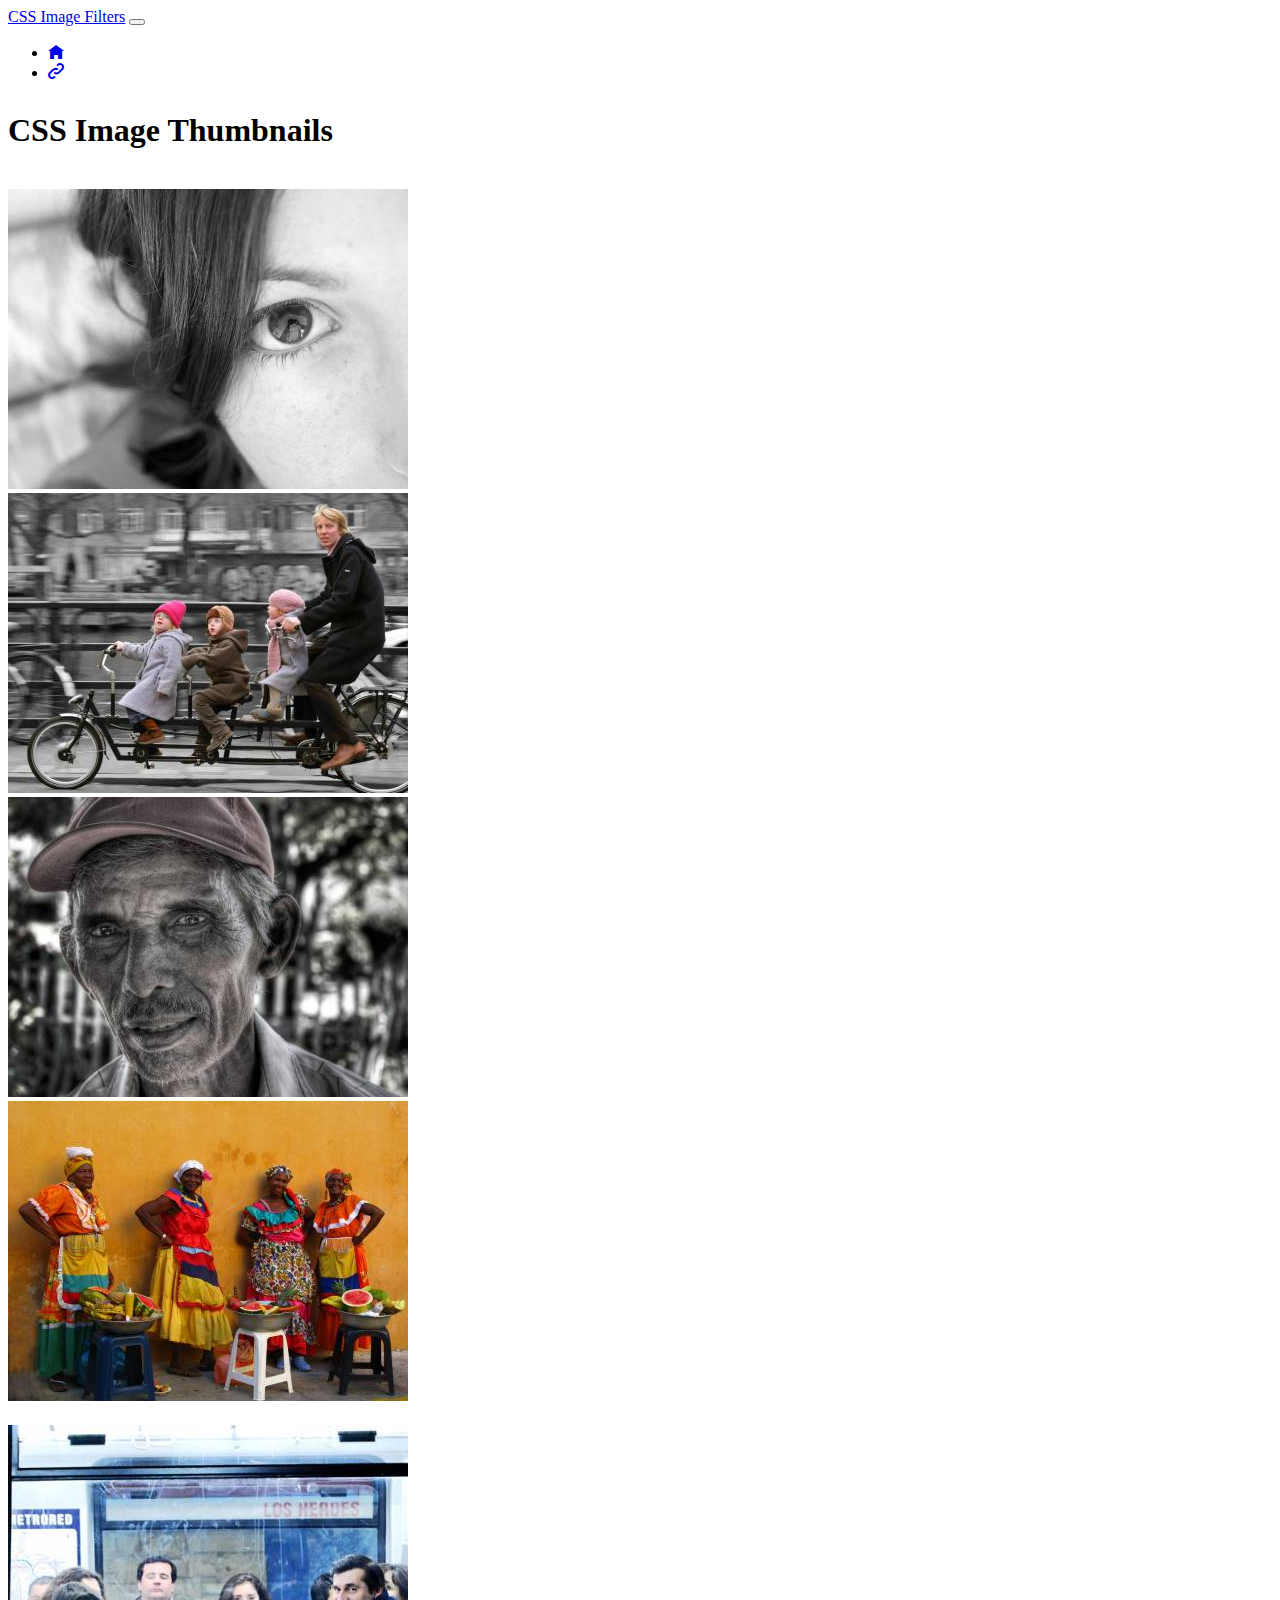
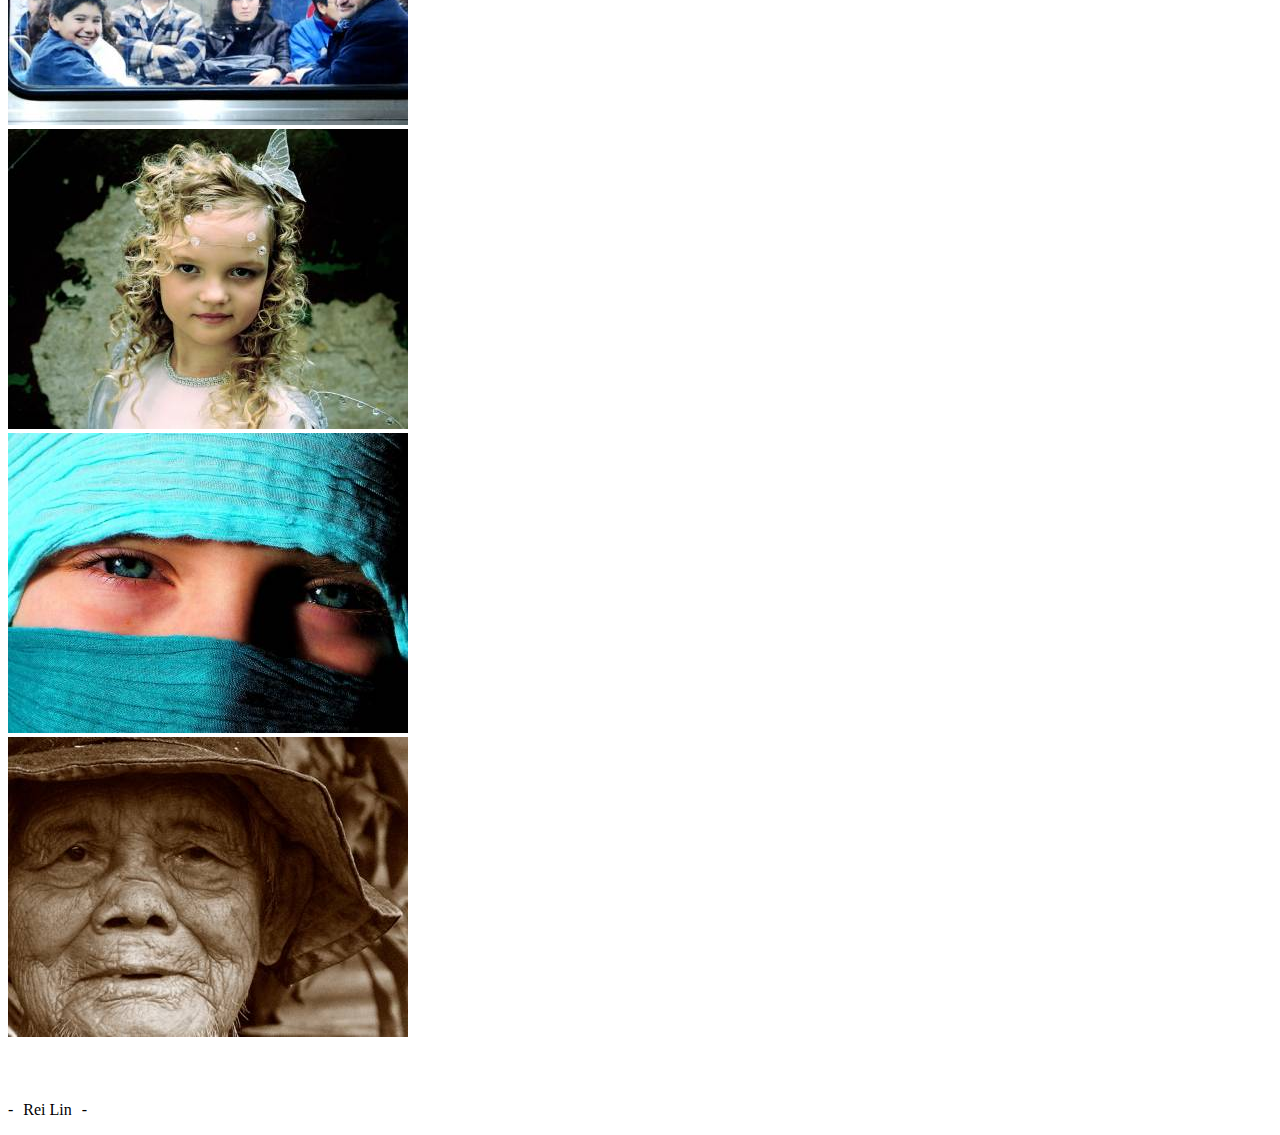
<file: index.html>
<!DOCTYPE html>
<html lang="en">

<head>
  <!-- Required meta tags -->
  <meta charset="utf-8">
  <meta name="viewport" content="width=device-width, initial-scale=1, shrink-to-fit=no">

  <!-- Bootstrap CSS -->
  <link rel="stylesheet" href="https://maxcdn.bootstrapcdn.com/bootstrap/4.0.0-beta/css/bootstrap.min.css" integrity="sha384-/Y6pD6FV/Vv2HJnA6t+vslU6fwYXjCFtcEpHbNJ0lyAFsXTsjBbfaDjzALeQsN6M"
    crossorigin="anonymous">
  <link rel="stylesheet" type="text/css" href="/style/main.css">
  <link href="/open-iconic/font/css/open-iconic-bootstrap.css" rel="stylesheet">
</head>

<body>

  <nav class="navbar navbar-expand-lg navbar-light bg-light">
    <a class="navbar-brand" href="#">CSS Image Filters</a>
    <button class="navbar-toggler" type="button" data-toggle="collapse" data-target="#navbarSupportedContent" aria-controls="navbarSupportedContent"
      aria-expanded="false" aria-label="Toggle navigation">
      <span class="navbar-toggler-icon"></span>
    </button>

    <div class="collapse navbar-collapse" id="navbarSupportedContent">
      <ul class="navbar-nav mr-auto">
        <li class="nav-item active">
          <a class="nav-link" href="#"><span class="oi oi-home"></span></a>
        </li>
        <li class="nav-item">
          <a class="nav-link" href="#"><span class="oi oi-link-intact"></span></a>
        </li>
      </ul>
    </div>
  </nav>

  <h1 class="text-center text-muted">CSS Image Thumbnails</h1>

  <div class="container">
    <div class="row">
      <div class="col-lg-3 col-md-3 col-sm-6">
        <img src="/images/1.jpeg" class="img-fluid img-thumbnail">
      </div>
      <div class="col-lg-3 col-md-3 col-sm-6">
        <img src="/images/2.jpeg" class="img-fluid img-thumbnail">
      </div>
      <div class="col-lg-3 col-md-3 col-sm-6">
        <img src="/images/3.jpeg" class="img-fluid img-thumbnail">
      </div>
      <div class="col-lg-3 col-md-3 col-sm-6">
        <img src="/images/4.jpeg" class="img-fluid img-thumbnail">
      </div>
    </div>

    <div class="row">
      <div class="col-lg-3 col-md-3 col-sm-6">
        <img src="/images/5.jpeg" class="img-fluid img-thumbnail">
      </div>
      <div class="col-lg-3 col-md-3 col-sm-6">
        <img src="/images/6.jpeg" class="img-fluid img-thumbnail">
      </div>
      <div class="col-lg-3 col-md-3 col-sm-6">
        <img src="/images/7.jpeg" class="img-fluid img-thumbnail">
      </div>
      <div class="col-lg-3 col-md-3 col-sm-6">
        <img src="/images/8.jpeg" class="img-fluid img-thumbnail">
      </div>
    </div>
  </div>

  <footer>
    <p class="text-center">Rei Lin</p>
  </footer>


  <!-- Optional JavaScript -->
  <!-- jQuery first, then Popper.js, then Bootstrap JS -->
  <script src="https://code.jquery.com/jquery-3.2.1.slim.min.js" integrity="sha384-KJ3o2DKtIkvYIK3UENzmM7KCkRr/rE9/Qpg6aAZGJwFDMVNA/GpGFF93hXpG5KkN"
    crossorigin="anonymous"></script>
  <script src="https://cdnjs.cloudflare.com/ajax/libs/popper.js/1.11.0/umd/popper.min.js" integrity="sha384-b/U6ypiBEHpOf/4+1nzFpr53nxSS+GLCkfwBdFNTxtclqqenISfwAzpKaMNFNmj4"
    crossorigin="anonymous"></script>
  <script src="https://maxcdn.bootstrapcdn.com/bootstrap/4.0.0-beta/js/bootstrap.min.js" integrity="sha384-h0AbiXch4ZDo7tp9hKZ4TsHbi047NrKGLO3SEJAg45jXxnGIfYzk4Si90RDIqNm1"
    crossorigin="anonymous"></script>
</body>

</html>
</file>
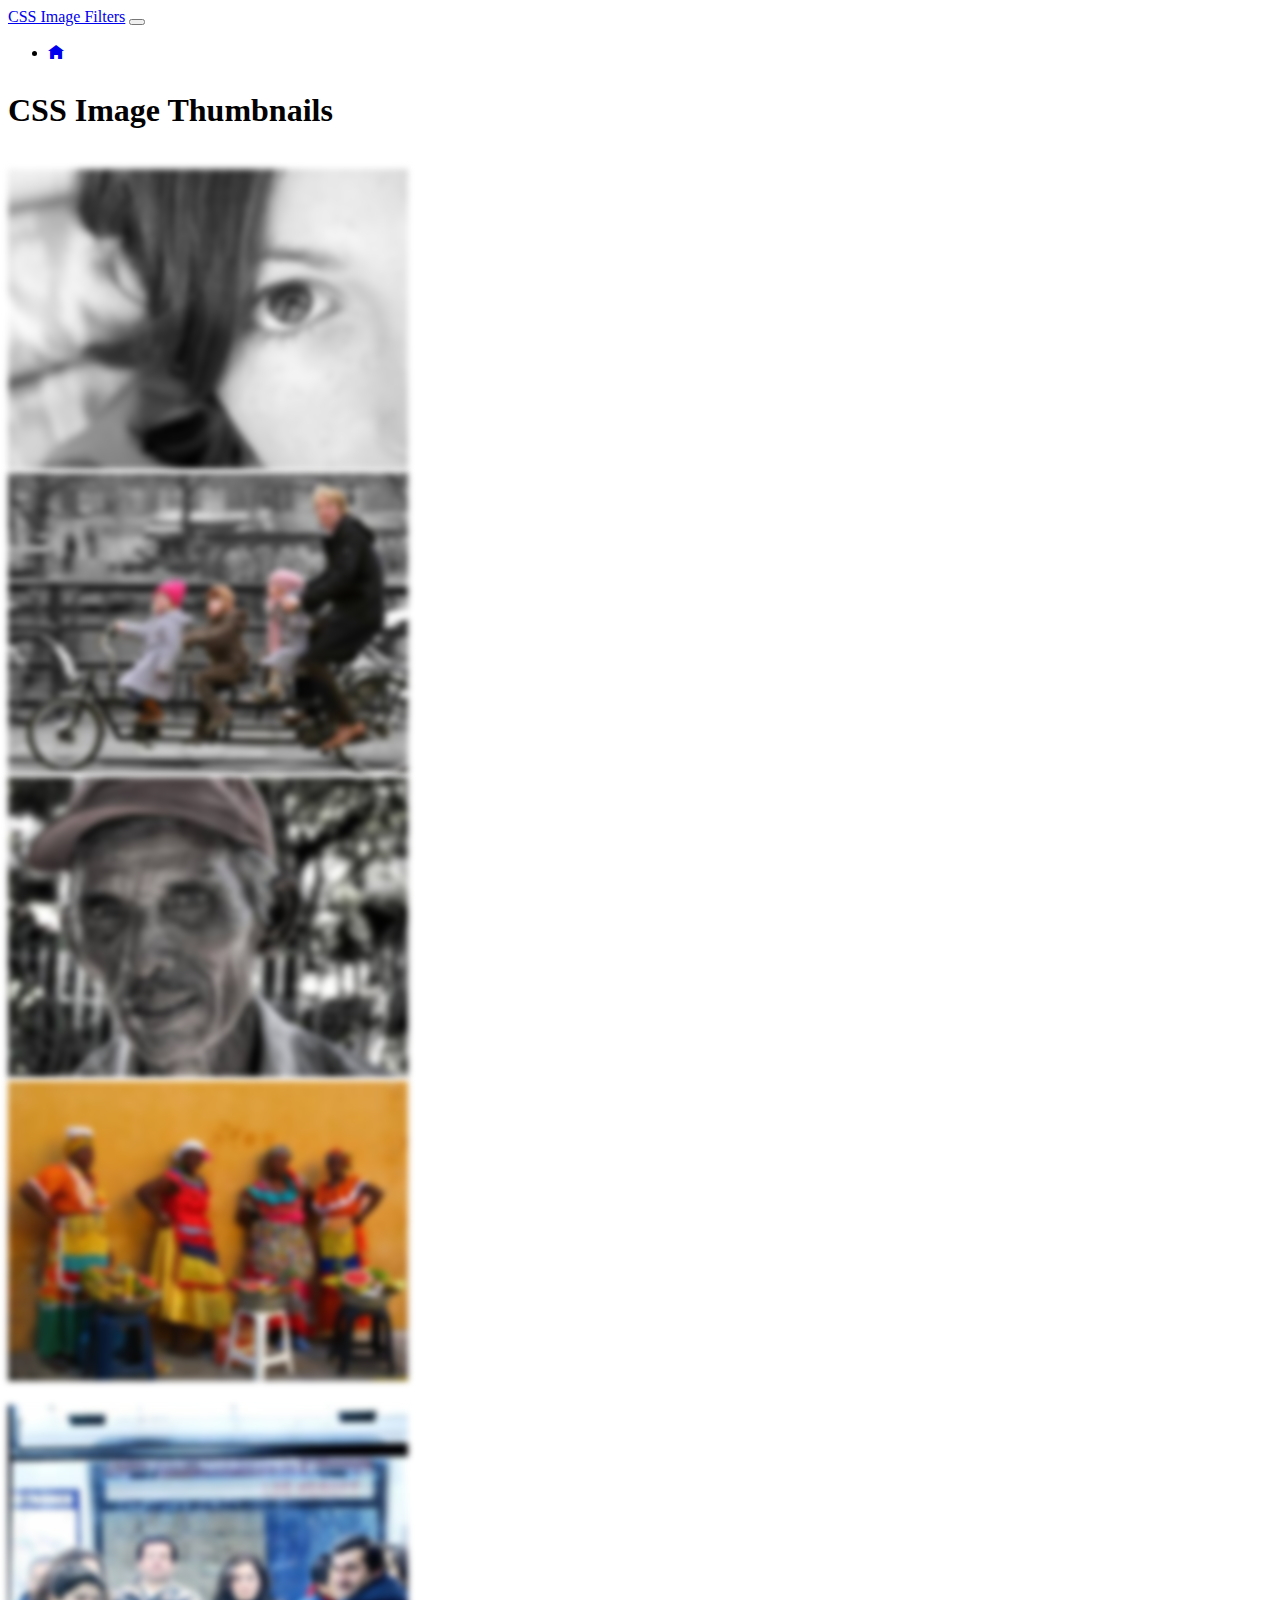
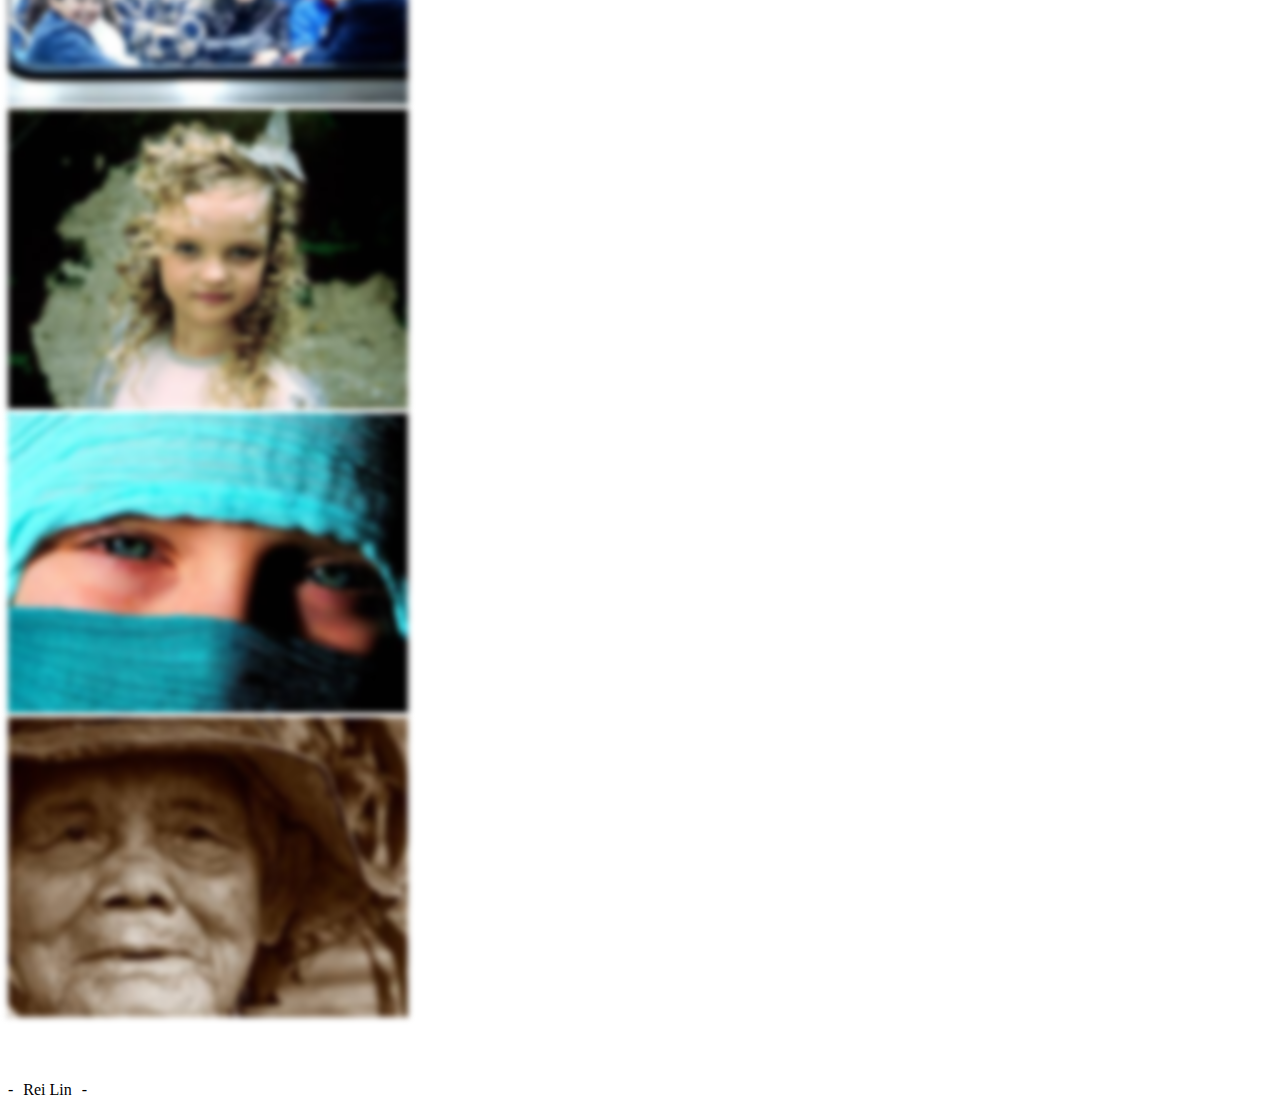
<file: filter/blur.html>
<!DOCTYPE html>
<html lang="en">

<head>
  <!-- Required meta tags -->
  <meta charset="utf-8">
  <meta name="viewport" content="width=device-width, initial-scale=1, shrink-to-fit=no">

  <!-- Bootstrap CSS -->
  <link rel="stylesheet" href="https://maxcdn.bootstrapcdn.com/bootstrap/4.0.0-beta/css/bootstrap.min.css" integrity="sha384-/Y6pD6FV/Vv2HJnA6t+vslU6fwYXjCFtcEpHbNJ0lyAFsXTsjBbfaDjzALeQsN6M"
    crossorigin="anonymous">
  <link rel="stylesheet" type="text/css" href="/style/main.css">
  <link rel="stylesheet" type="text/css" href="/style/filter.css">
  <link href="/open-iconic/font/css/open-iconic-bootstrap.css" rel="stylesheet">
</head>

<body>

  <nav class="navbar navbar-expand-lg navbar-light bg-light">
    <a class="navbar-brand" href="#">CSS Image Filters</a>
    <button class="navbar-toggler" type="button" data-toggle="collapse" data-target="#navbarSupportedContent" aria-controls="navbarSupportedContent"
  aria-expanded="false" aria-label="Toggle navigation">
      <span class="navbar-toggler-icon"></span>
    </button>

    <div class="collapse navbar-collapse" id="navbarSupportedContent">
      <ul class="navbar-nav mr-auto">
        <li class="nav-item active">
          <a class="nav-link" href="/"><span class="oi oi-home"></span></a>
        </li>
      </ul>
    </div>

  </nav>

  <h1 class="text-center text-muted">CSS Image Thumbnails</h1>

  <div class="container blur">
    <div class="row">
      <div class="col-lg-3 col-md-3 col-sm-6">
        <img src="/images/1.jpeg" class="img-fluid img-thumbnail">
      </div>
      <div class="col-lg-3 col-md-3 col-sm-6">
        <img src="/images/2.jpeg" class="img-fluid img-thumbnail">
      </div>
      <div class="col-lg-3 col-md-3 col-sm-6">
        <img src="/images/3.jpeg" class="img-fluid img-thumbnail">
      </div>
      <div class="col-lg-3 col-md-3 col-sm-6">
        <img src="/images/4.jpeg" class="img-fluid img-thumbnail">
      </div>
    </div>

    <div class="row">
      <div class="col-lg-3 col-md-3 col-sm-6">
        <img src="/images/5.jpeg" class="img-fluid img-thumbnail">
      </div>
      <div class="col-lg-3 col-md-3 col-sm-6">
        <img src="/images/6.jpeg" class="img-fluid img-thumbnail">
      </div>
      <div class="col-lg-3 col-md-3 col-sm-6">
        <img src="/images/7.jpeg" class="img-fluid img-thumbnail">
      </div>
      <div class="col-lg-3 col-md-3 col-sm-6">
        <img src="/images/8.jpeg" class="img-fluid img-thumbnail">
      </div>
    </div>
  </div>

  <footer>
    <p class="text-center">Rei Lin</p>
  </footer>


  <!-- Optional JavaScript -->
  <!-- jQuery first, then Popper.js, then Bootstrap JS -->
  <script src="https://code.jquery.com/jquery-3.2.1.slim.min.js" integrity="sha384-KJ3o2DKtIkvYIK3UENzmM7KCkRr/rE9/Qpg6aAZGJwFDMVNA/GpGFF93hXpG5KkN"
    crossorigin="anonymous"></script>
  <script src="https://cdnjs.cloudflare.com/ajax/libs/popper.js/1.11.0/umd/popper.min.js" integrity="sha384-b/U6ypiBEHpOf/4+1nzFpr53nxSS+GLCkfwBdFNTxtclqqenISfwAzpKaMNFNmj4"
    crossorigin="anonymous"></script>
  <script src="https://maxcdn.bootstrapcdn.com/bootstrap/4.0.0-beta/js/bootstrap.min.js" integrity="sha384-h0AbiXch4ZDo7tp9hKZ4TsHbi047NrKGLO3SEJAg45jXxnGIfYzk4Si90RDIqNm1"
    crossorigin="anonymous"></script>
</body>

</html>
</file>
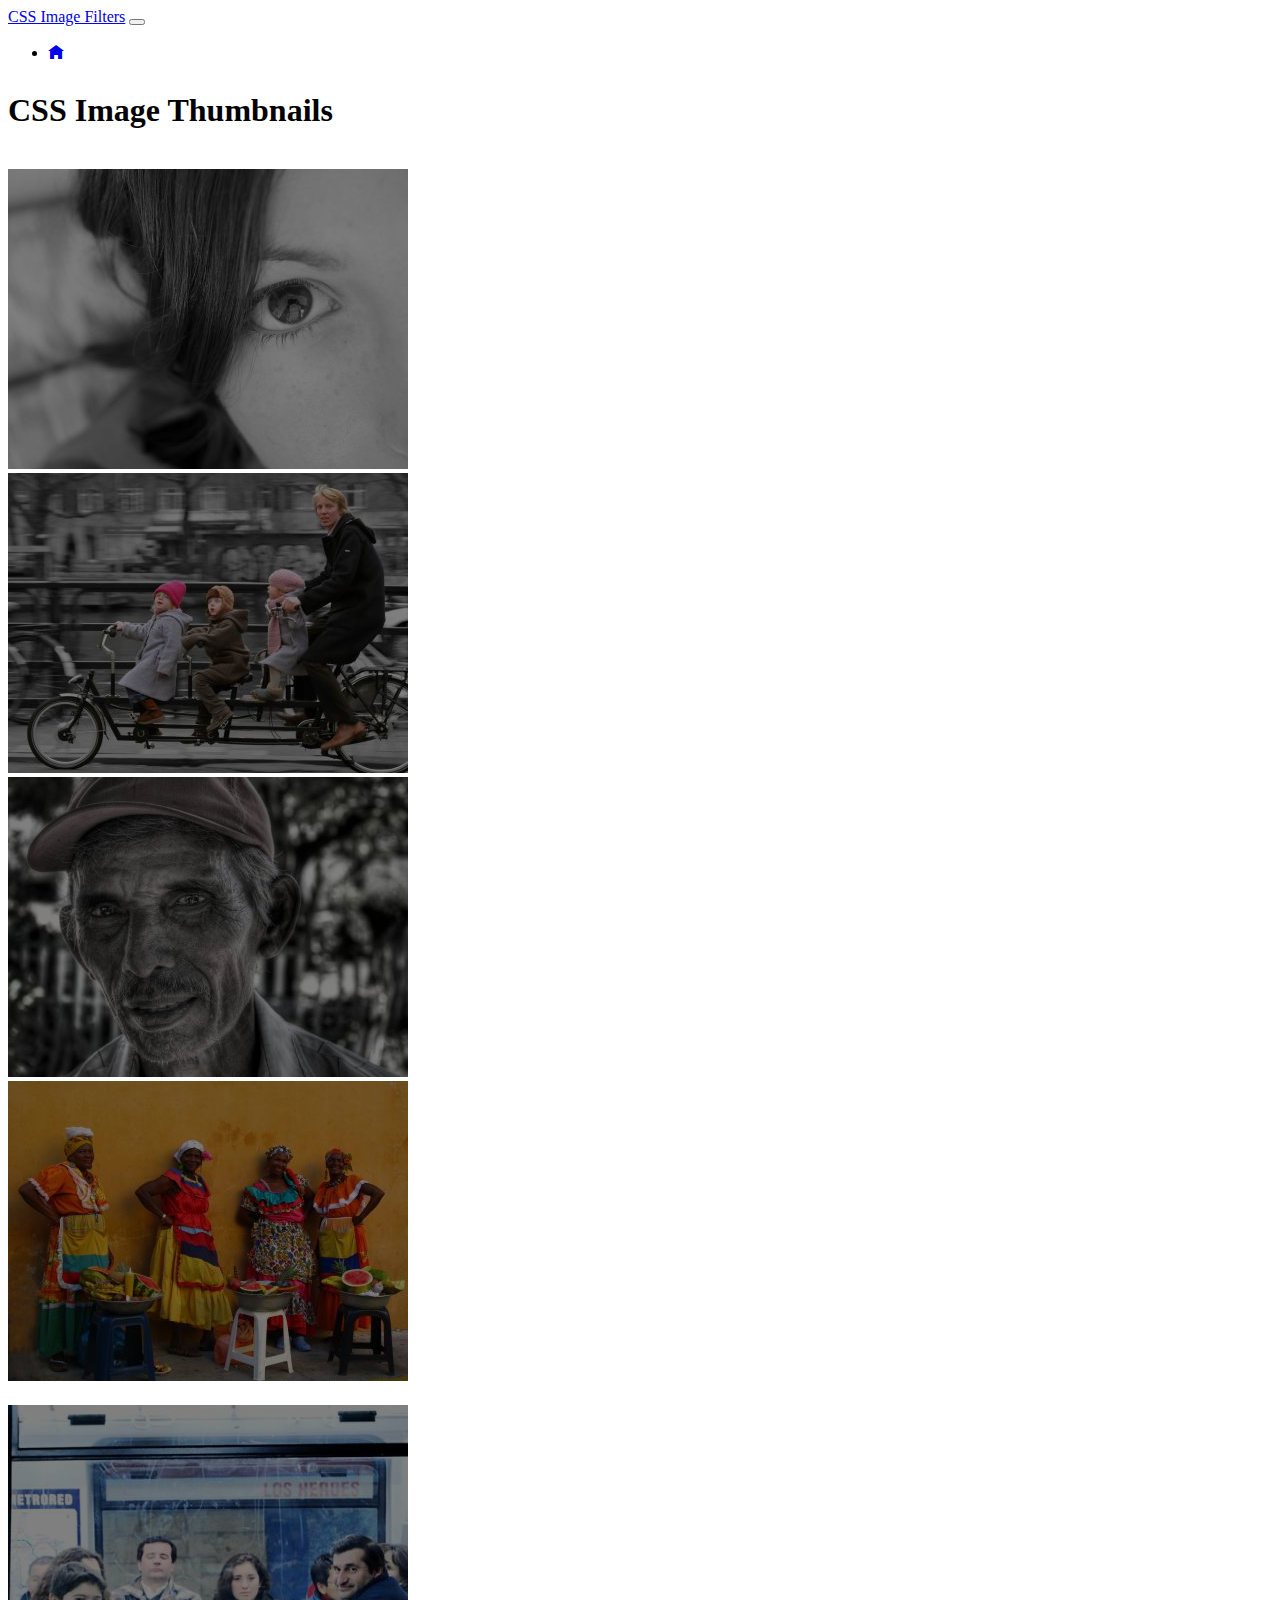
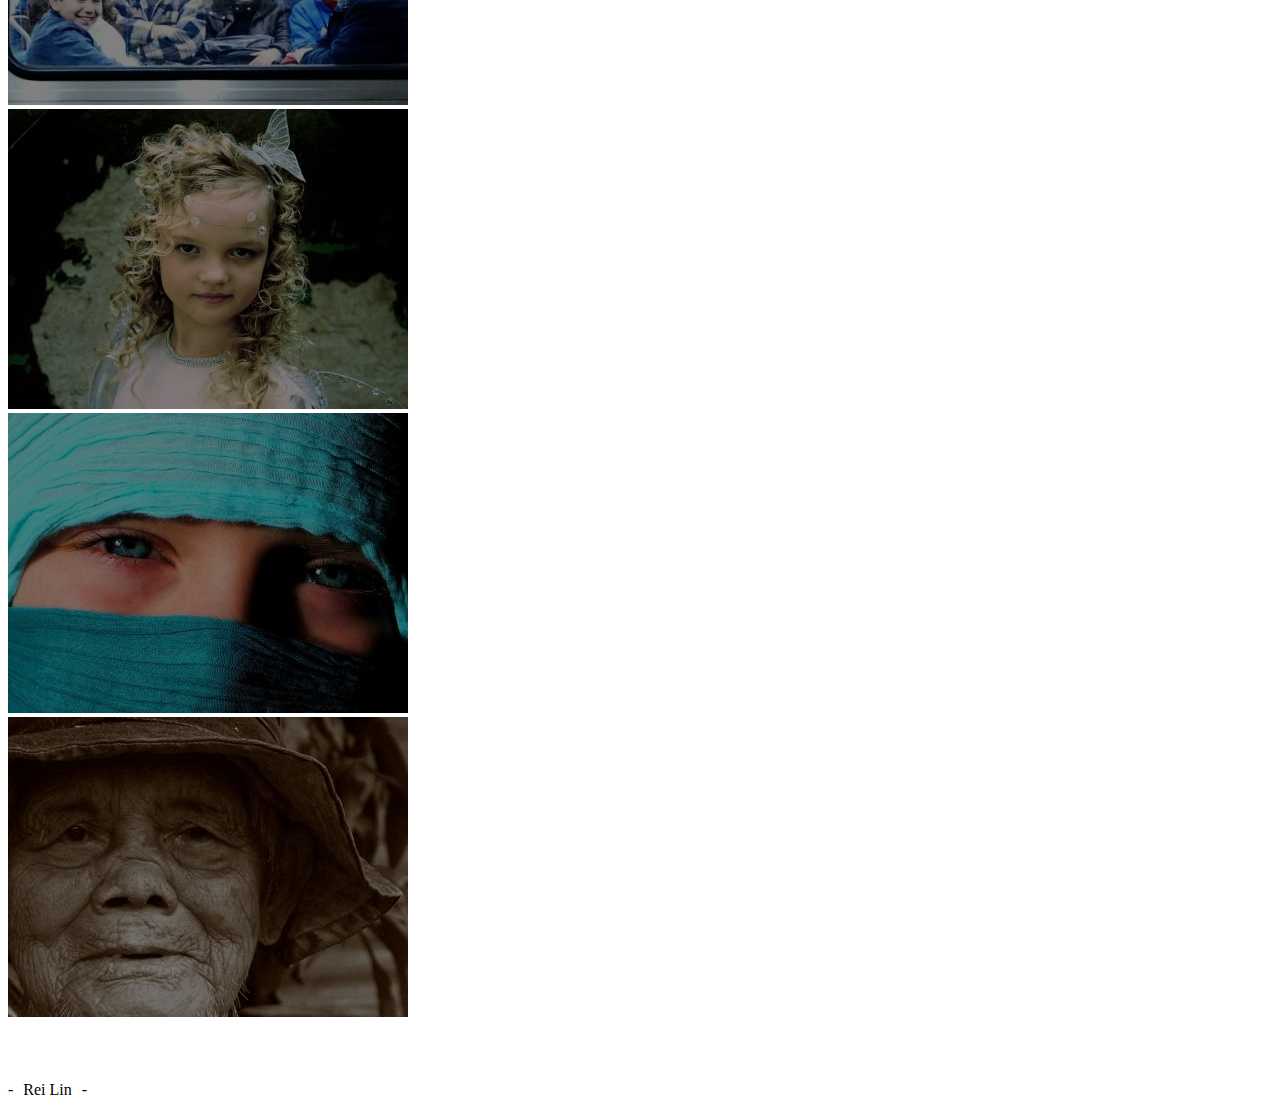
<file: filter/brightness.html>
<!DOCTYPE html>
<html lang="en">

<head>
  <!-- Required meta tags -->
  <meta charset="utf-8">
  <meta name="viewport" content="width=device-width, initial-scale=1, shrink-to-fit=no">

  <!-- Bootstrap CSS -->
  <link rel="stylesheet" href="https://maxcdn.bootstrapcdn.com/bootstrap/4.0.0-beta/css/bootstrap.min.css" integrity="sha384-/Y6pD6FV/Vv2HJnA6t+vslU6fwYXjCFtcEpHbNJ0lyAFsXTsjBbfaDjzALeQsN6M"
    crossorigin="anonymous">
  <link rel="stylesheet" type="text/css" href="/style/main.css">
  <link rel="stylesheet" type="text/css" href="/style/filter.css">
  <link href="/open-iconic/font/css/open-iconic-bootstrap.css" rel="stylesheet">
</head>

<body>

  <nav class="navbar navbar-expand-lg navbar-light bg-light">
    <a class="navbar-brand" href="#">CSS Image Filters</a>
    <button class="navbar-toggler" type="button" data-toggle="collapse" data-target="#navbarSupportedContent" aria-controls="navbarSupportedContent"
  aria-expanded="false" aria-label="Toggle navigation">
      <span class="navbar-toggler-icon"></span>
    </button>

    <div class="collapse navbar-collapse" id="navbarSupportedContent">
      <ul class="navbar-nav mr-auto">
        <li class="nav-item active">
          <a class="nav-link" href="/"><span class="oi oi-home"></span></a>
        </li>
      </ul>
    </div>

  </nav>

  <h1 class="text-center text-muted">CSS Image Thumbnails</h1>

  <div class="container brightness">
    <div class="row">
      <div class="col-lg-3 col-md-3 col-sm-6">
        <img src="/images/1.jpeg" class="img-fluid img-thumbnail">
      </div>
      <div class="col-lg-3 col-md-3 col-sm-6">
        <img src="/images/2.jpeg" class="img-fluid img-thumbnail">
      </div>
      <div class="col-lg-3 col-md-3 col-sm-6">
        <img src="/images/3.jpeg" class="img-fluid img-thumbnail">
      </div>
      <div class="col-lg-3 col-md-3 col-sm-6">
        <img src="/images/4.jpeg" class="img-fluid img-thumbnail">
      </div>
    </div>

    <div class="row">
      <div class="col-lg-3 col-md-3 col-sm-6">
        <img src="/images/5.jpeg" class="img-fluid img-thumbnail">
      </div>
      <div class="col-lg-3 col-md-3 col-sm-6">
        <img src="/images/6.jpeg" class="img-fluid img-thumbnail">
      </div>
      <div class="col-lg-3 col-md-3 col-sm-6">
        <img src="/images/7.jpeg" class="img-fluid img-thumbnail">
      </div>
      <div class="col-lg-3 col-md-3 col-sm-6">
        <img src="/images/8.jpeg" class="img-fluid img-thumbnail">
      </div>
    </div>
  </div>

  <footer>
    <p class="text-center">Rei Lin</p>
  </footer>


  <!-- Optional JavaScript -->
  <!-- jQuery first, then Popper.js, then Bootstrap JS -->
  <script src="https://code.jquery.com/jquery-3.2.1.slim.min.js" integrity="sha384-KJ3o2DKtIkvYIK3UENzmM7KCkRr/rE9/Qpg6aAZGJwFDMVNA/GpGFF93hXpG5KkN"
    crossorigin="anonymous"></script>
  <script src="https://cdnjs.cloudflare.com/ajax/libs/popper.js/1.11.0/umd/popper.min.js" integrity="sha384-b/U6ypiBEHpOf/4+1nzFpr53nxSS+GLCkfwBdFNTxtclqqenISfwAzpKaMNFNmj4"
    crossorigin="anonymous"></script>
  <script src="https://maxcdn.bootstrapcdn.com/bootstrap/4.0.0-beta/js/bootstrap.min.js" integrity="sha384-h0AbiXch4ZDo7tp9hKZ4TsHbi047NrKGLO3SEJAg45jXxnGIfYzk4Si90RDIqNm1"
    crossorigin="anonymous"></script>
</body>

</html>
</file>
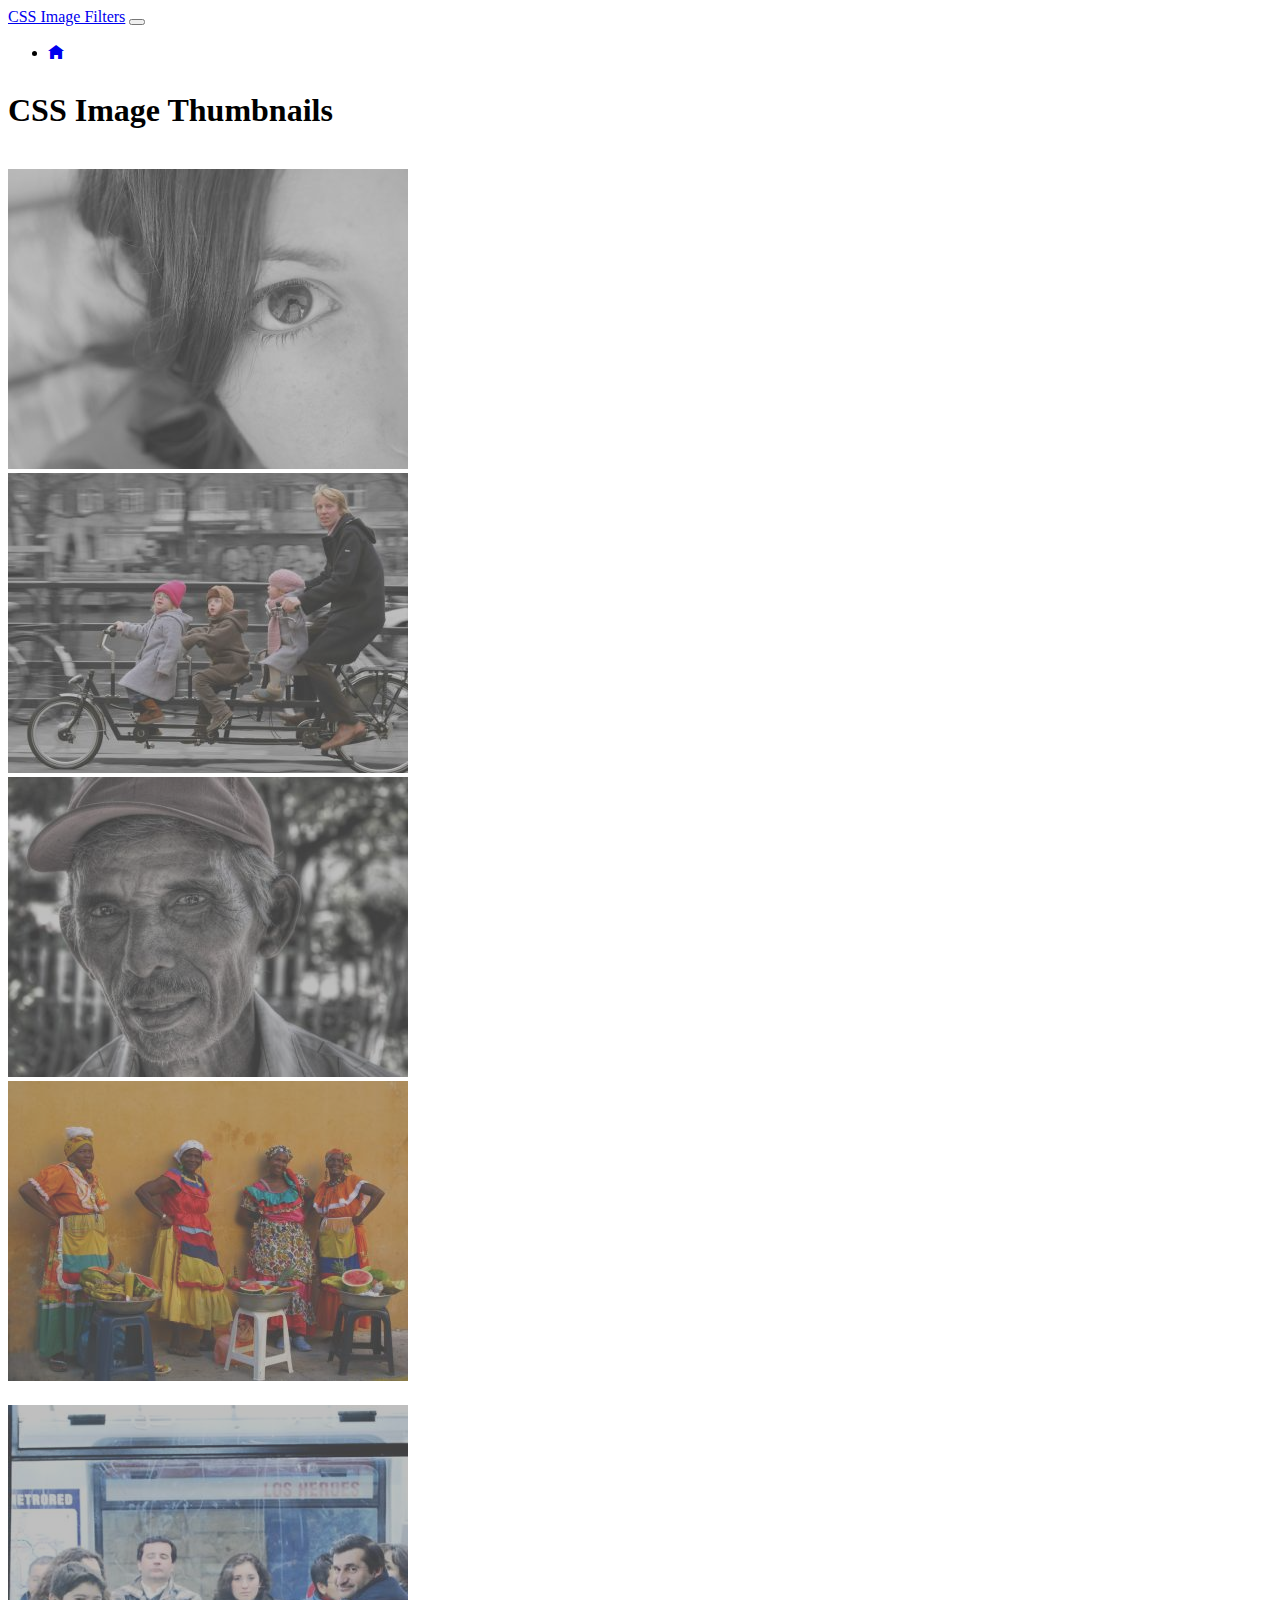
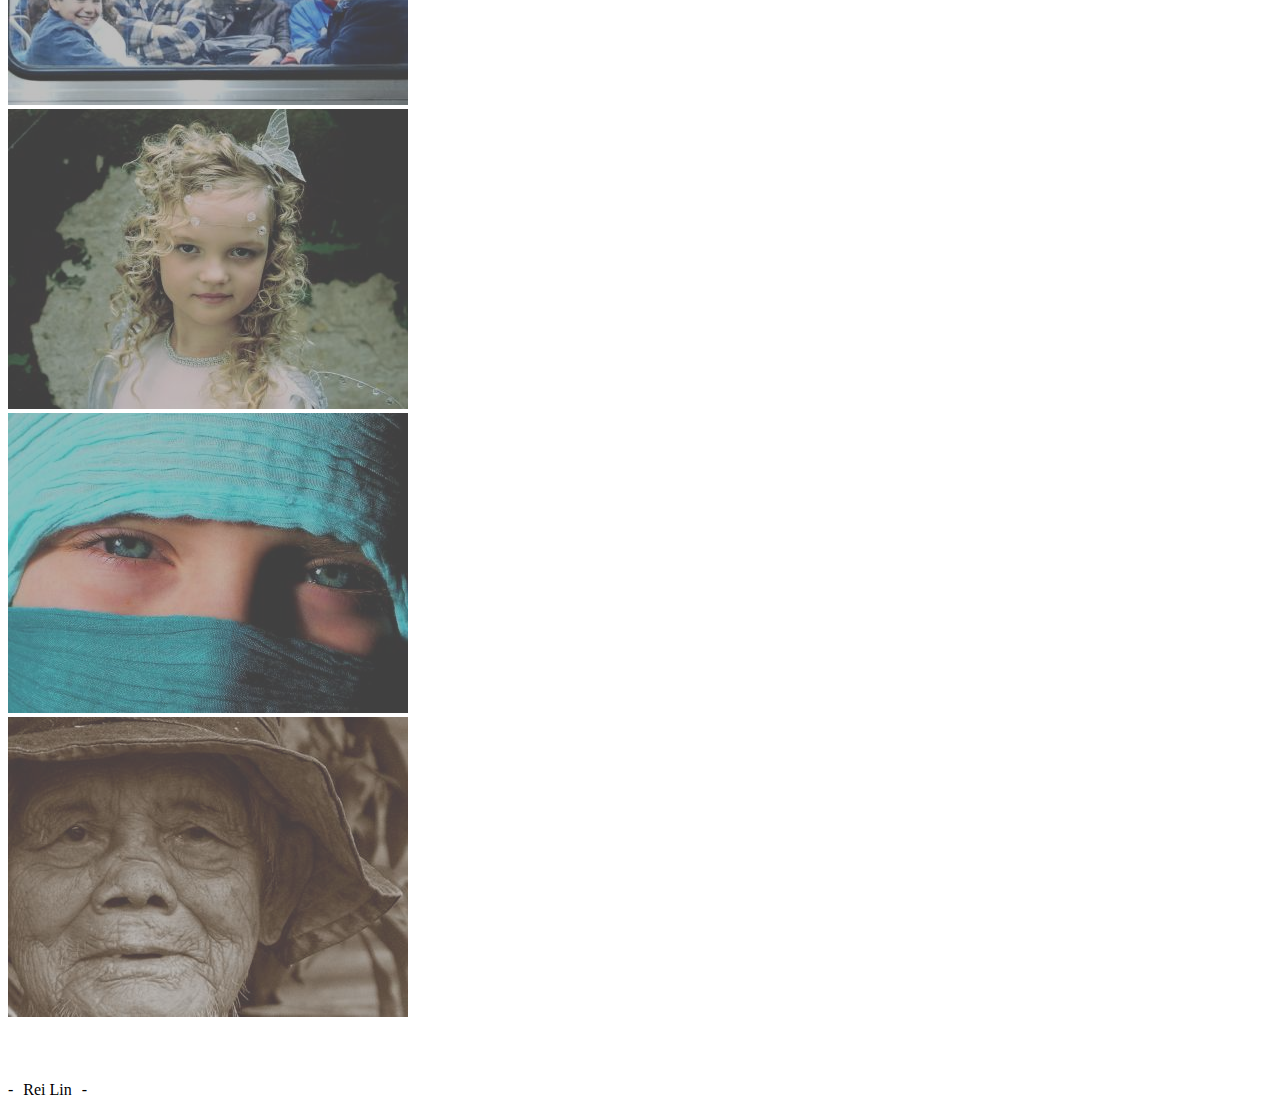
<file: filter/contrast.html>
<!DOCTYPE html>
<html lang="en">

<head>
  <!-- Required meta tags -->
  <meta charset="utf-8">
  <meta name="viewport" content="width=device-width, initial-scale=1, shrink-to-fit=no">

  <!-- Bootstrap CSS -->
  <link rel="stylesheet" href="https://maxcdn.bootstrapcdn.com/bootstrap/4.0.0-beta/css/bootstrap.min.css" integrity="sha384-/Y6pD6FV/Vv2HJnA6t+vslU6fwYXjCFtcEpHbNJ0lyAFsXTsjBbfaDjzALeQsN6M"
    crossorigin="anonymous">
  <link rel="stylesheet" type="text/css" href="/style/main.css">
  <link rel="stylesheet" type="text/css" href="/style/filter.css">
  <link href="/open-iconic/font/css/open-iconic-bootstrap.css" rel="stylesheet">
</head>

<body>

  <nav class="navbar navbar-expand-lg navbar-light bg-light">
    <a class="navbar-brand" href="#">CSS Image Filters</a>
    <button class="navbar-toggler" type="button" data-toggle="collapse" data-target="#navbarSupportedContent" aria-controls="navbarSupportedContent"
  aria-expanded="false" aria-label="Toggle navigation">
      <span class="navbar-toggler-icon"></span>
    </button>

    <div class="collapse navbar-collapse" id="navbarSupportedContent">
      <ul class="navbar-nav mr-auto">
        <li class="nav-item active">
          <a class="nav-link" href="/"><span class="oi oi-home"></span></a>
        </li>
      </ul>
    </div>

  </nav>

  <h1 class="text-center text-muted">CSS Image Thumbnails</h1>

  <div class="container contrast">
    <div class="row">
      <div class="col-lg-3 col-md-3 col-sm-6">
        <img src="/images/1.jpeg" class="img-fluid img-thumbnail">
      </div>
      <div class="col-lg-3 col-md-3 col-sm-6">
        <img src="/images/2.jpeg" class="img-fluid img-thumbnail">
      </div>
      <div class="col-lg-3 col-md-3 col-sm-6">
        <img src="/images/3.jpeg" class="img-fluid img-thumbnail">
      </div>
      <div class="col-lg-3 col-md-3 col-sm-6">
        <img src="/images/4.jpeg" class="img-fluid img-thumbnail">
      </div>
    </div>

    <div class="row">
      <div class="col-lg-3 col-md-3 col-sm-6">
        <img src="/images/5.jpeg" class="img-fluid img-thumbnail">
      </div>
      <div class="col-lg-3 col-md-3 col-sm-6">
        <img src="/images/6.jpeg" class="img-fluid img-thumbnail">
      </div>
      <div class="col-lg-3 col-md-3 col-sm-6">
        <img src="/images/7.jpeg" class="img-fluid img-thumbnail">
      </div>
      <div class="col-lg-3 col-md-3 col-sm-6">
        <img src="/images/8.jpeg" class="img-fluid img-thumbnail">
      </div>
    </div>
  </div>

  <footer>
    <p class="text-center">Rei Lin</p>
  </footer>


  <!-- Optional JavaScript -->
  <!-- jQuery first, then Popper.js, then Bootstrap JS -->
  <script src="https://code.jquery.com/jquery-3.2.1.slim.min.js" integrity="sha384-KJ3o2DKtIkvYIK3UENzmM7KCkRr/rE9/Qpg6aAZGJwFDMVNA/GpGFF93hXpG5KkN"
    crossorigin="anonymous"></script>
  <script src="https://cdnjs.cloudflare.com/ajax/libs/popper.js/1.11.0/umd/popper.min.js" integrity="sha384-b/U6ypiBEHpOf/4+1nzFpr53nxSS+GLCkfwBdFNTxtclqqenISfwAzpKaMNFNmj4"
    crossorigin="anonymous"></script>
  <script src="https://maxcdn.bootstrapcdn.com/bootstrap/4.0.0-beta/js/bootstrap.min.js" integrity="sha384-h0AbiXch4ZDo7tp9hKZ4TsHbi047NrKGLO3SEJAg45jXxnGIfYzk4Si90RDIqNm1"
    crossorigin="anonymous"></script>
</body>

</html>
</file>
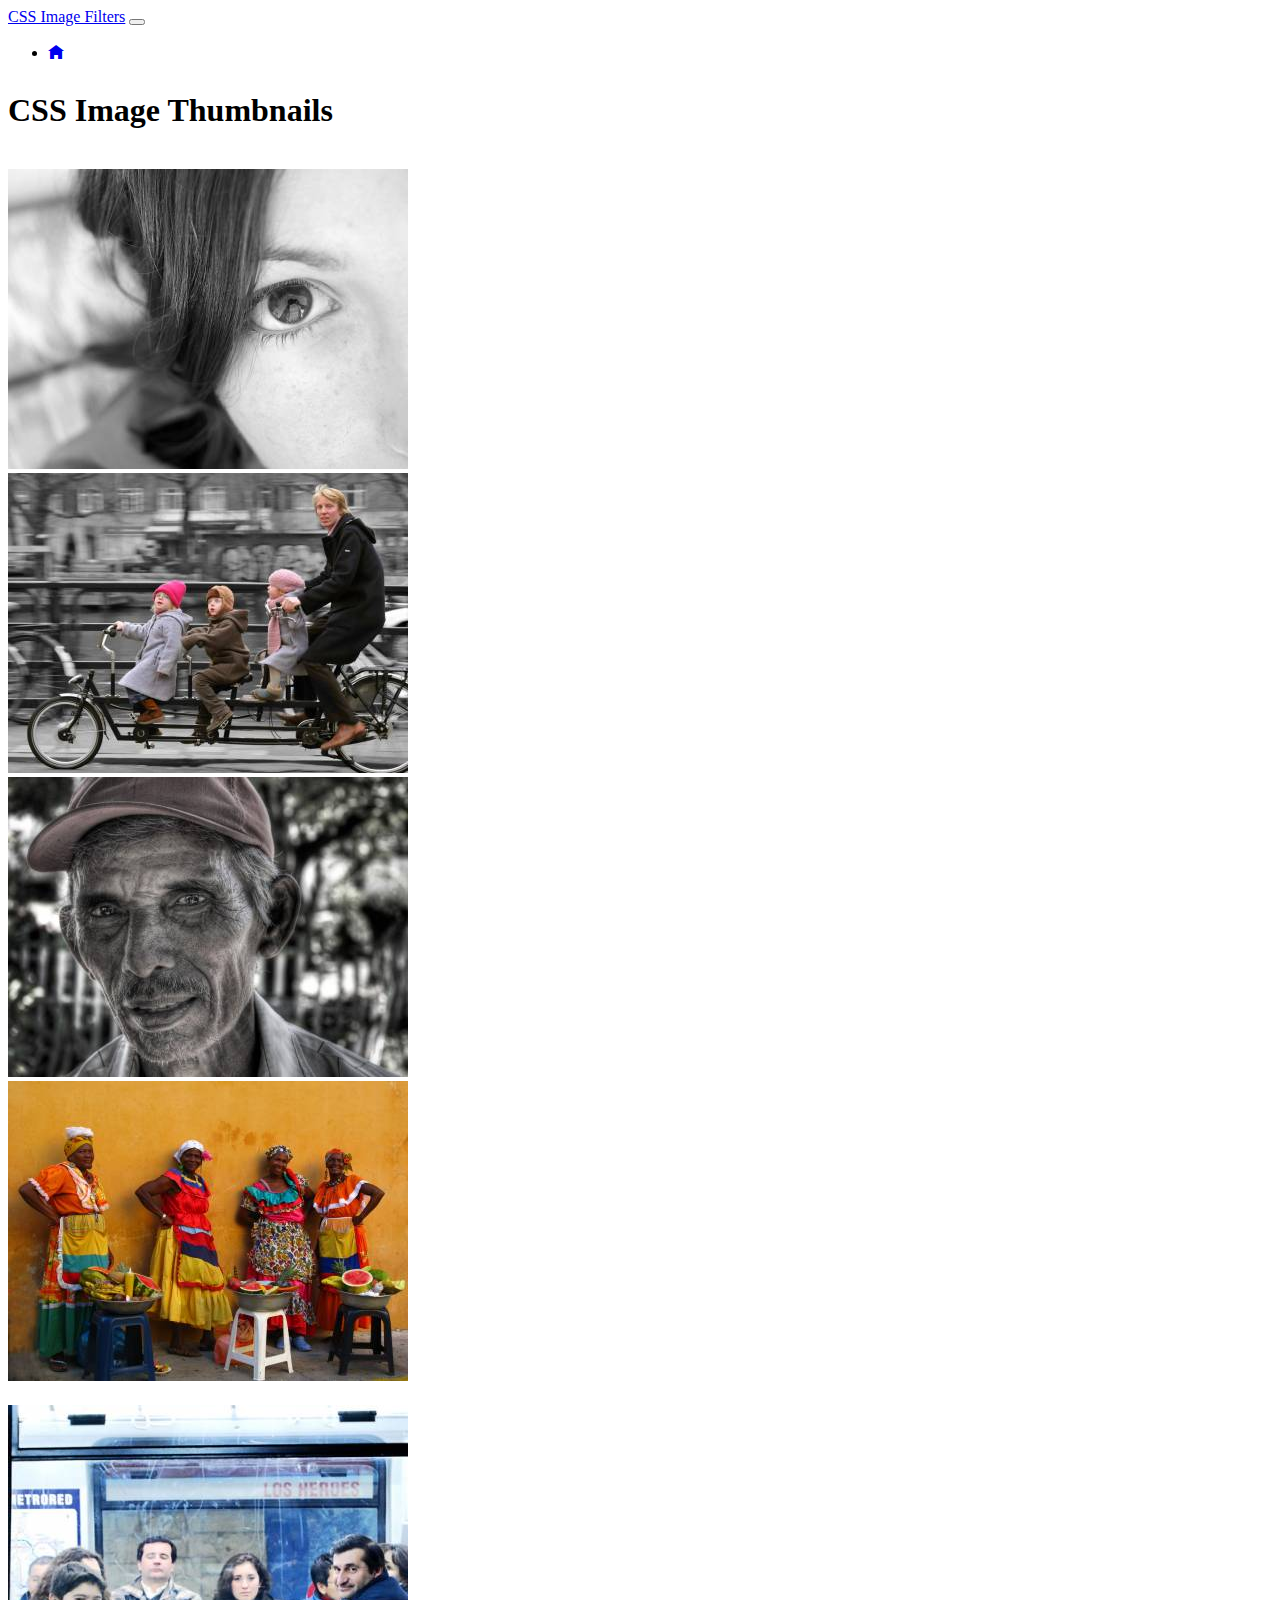
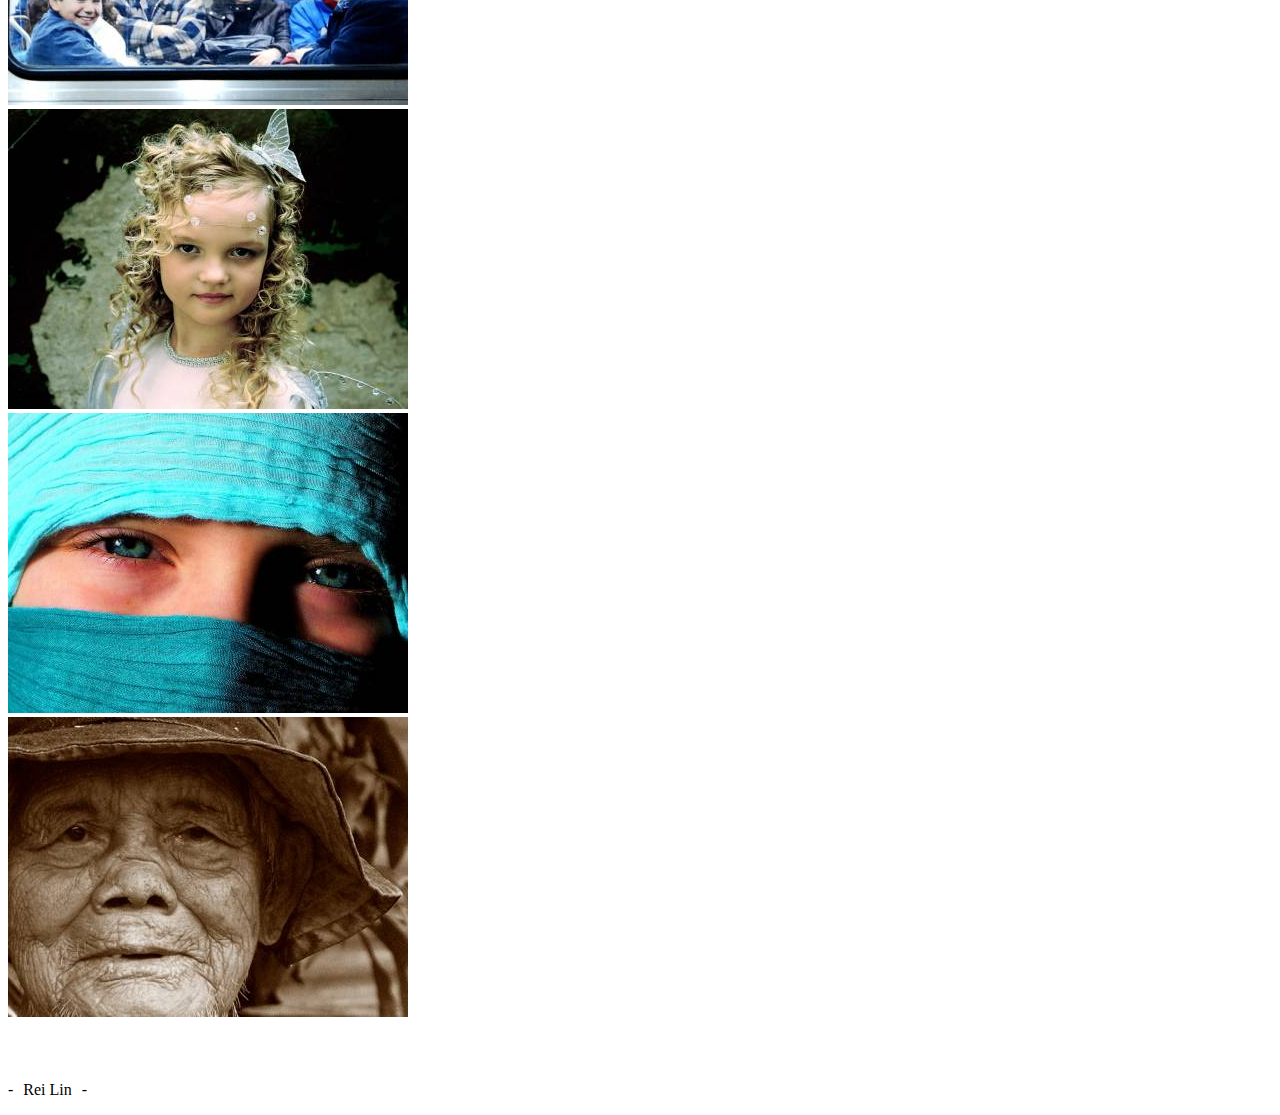
<file: filter/dropshadow.html>
<!DOCTYPE html>
<html lang="en">

<head>
  <!-- Required meta tags -->
  <meta charset="utf-8">
  <meta name="viewport" content="width=device-width, initial-scale=1, shrink-to-fit=no">

  <!-- Bootstrap CSS -->
  <link rel="stylesheet" href="https://maxcdn.bootstrapcdn.com/bootstrap/4.0.0-beta/css/bootstrap.min.css" integrity="sha384-/Y6pD6FV/Vv2HJnA6t+vslU6fwYXjCFtcEpHbNJ0lyAFsXTsjBbfaDjzALeQsN6M"
    crossorigin="anonymous">
  <link rel="stylesheet" type="text/css" href="/style/main.css">
  <link rel="stylesheet" type="text/css" href="/style/filter.css">
  <link href="/open-iconic/font/css/open-iconic-bootstrap.css" rel="stylesheet">
</head>

<body>

  <nav class="navbar navbar-expand-lg navbar-light bg-light">
    <a class="navbar-brand" href="#">CSS Image Filters</a>
    <button class="navbar-toggler" type="button" data-toggle="collapse" data-target="#navbarSupportedContent" aria-controls="navbarSupportedContent"
  aria-expanded="false" aria-label="Toggle navigation">
      <span class="navbar-toggler-icon"></span>
    </button>

    <div class="collapse navbar-collapse" id="navbarSupportedContent">
      <ul class="navbar-nav mr-auto">
        <li class="nav-item active">
          <a class="nav-link" href="/"><span class="oi oi-home"></span></a>
        </li>
      </ul>
    </div>

  </nav>

  <h1 class="text-center text-muted">CSS Image Thumbnails</h1>

  <div class="container dropshadow">
    <div class="row">
      <div class="col-lg-3 col-md-3 col-sm-6">
        <img src="/images/1.jpeg" class="img-fluid img-thumbnail">
      </div>
      <div class="col-lg-3 col-md-3 col-sm-6">
        <img src="/images/2.jpeg" class="img-fluid img-thumbnail">
      </div>
      <div class="col-lg-3 col-md-3 col-sm-6">
        <img src="/images/3.jpeg" class="img-fluid img-thumbnail">
      </div>
      <div class="col-lg-3 col-md-3 col-sm-6">
        <img src="/images/4.jpeg" class="img-fluid img-thumbnail">
      </div>
    </div>

    <div class="row">
      <div class="col-lg-3 col-md-3 col-sm-6">
        <img src="/images/5.jpeg" class="img-fluid img-thumbnail">
      </div>
      <div class="col-lg-3 col-md-3 col-sm-6">
        <img src="/images/6.jpeg" class="img-fluid img-thumbnail">
      </div>
      <div class="col-lg-3 col-md-3 col-sm-6">
        <img src="/images/7.jpeg" class="img-fluid img-thumbnail">
      </div>
      <div class="col-lg-3 col-md-3 col-sm-6">
        <img src="/images/8.jpeg" class="img-fluid img-thumbnail">
      </div>
    </div>
  </div>

  <footer>
    <p class="text-center">Rei Lin</p>
  </footer>


  <!-- Optional JavaScript -->
  <!-- jQuery first, then Popper.js, then Bootstrap JS -->
  <script src="https://code.jquery.com/jquery-3.2.1.slim.min.js" integrity="sha384-KJ3o2DKtIkvYIK3UENzmM7KCkRr/rE9/Qpg6aAZGJwFDMVNA/GpGFF93hXpG5KkN"
    crossorigin="anonymous"></script>
  <script src="https://cdnjs.cloudflare.com/ajax/libs/popper.js/1.11.0/umd/popper.min.js" integrity="sha384-b/U6ypiBEHpOf/4+1nzFpr53nxSS+GLCkfwBdFNTxtclqqenISfwAzpKaMNFNmj4"
    crossorigin="anonymous"></script>
  <script src="https://maxcdn.bootstrapcdn.com/bootstrap/4.0.0-beta/js/bootstrap.min.js" integrity="sha384-h0AbiXch4ZDo7tp9hKZ4TsHbi047NrKGLO3SEJAg45jXxnGIfYzk4Si90RDIqNm1"
    crossorigin="anonymous"></script>
</body>

</html>
</file>
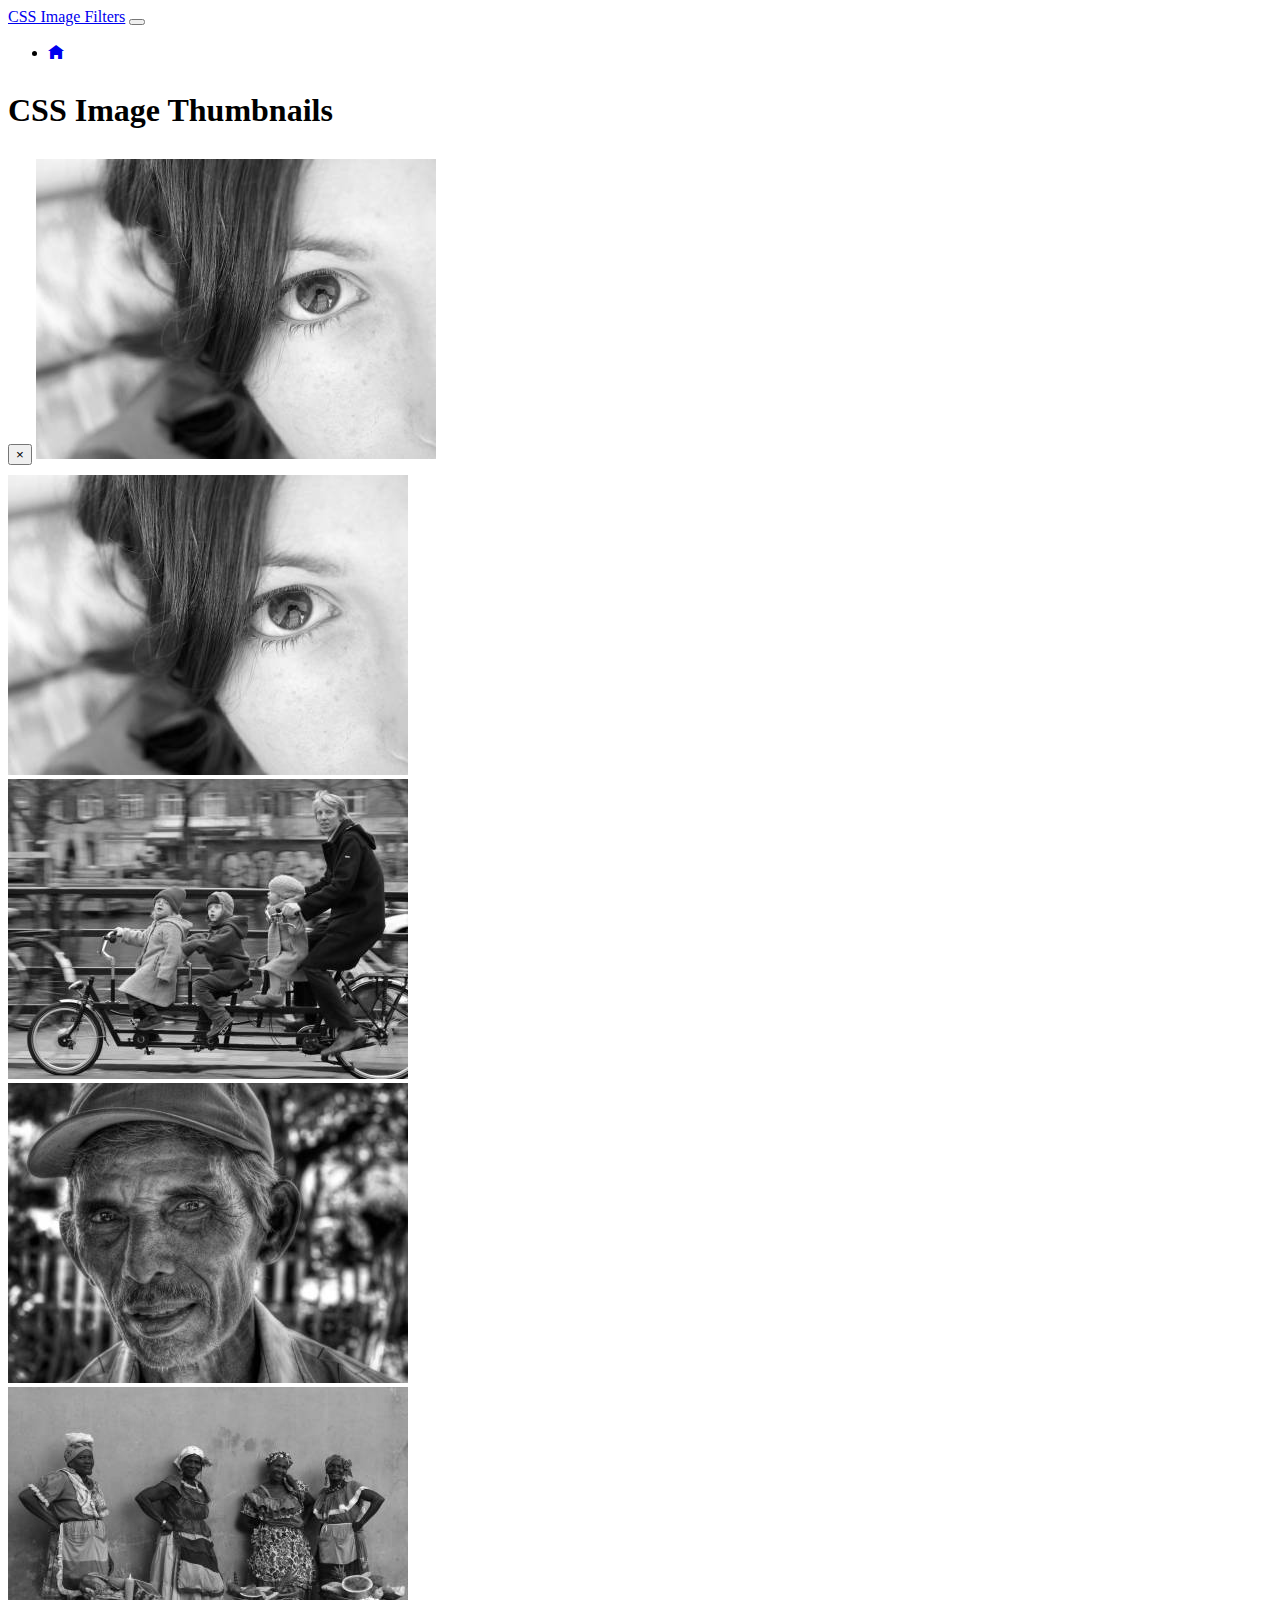
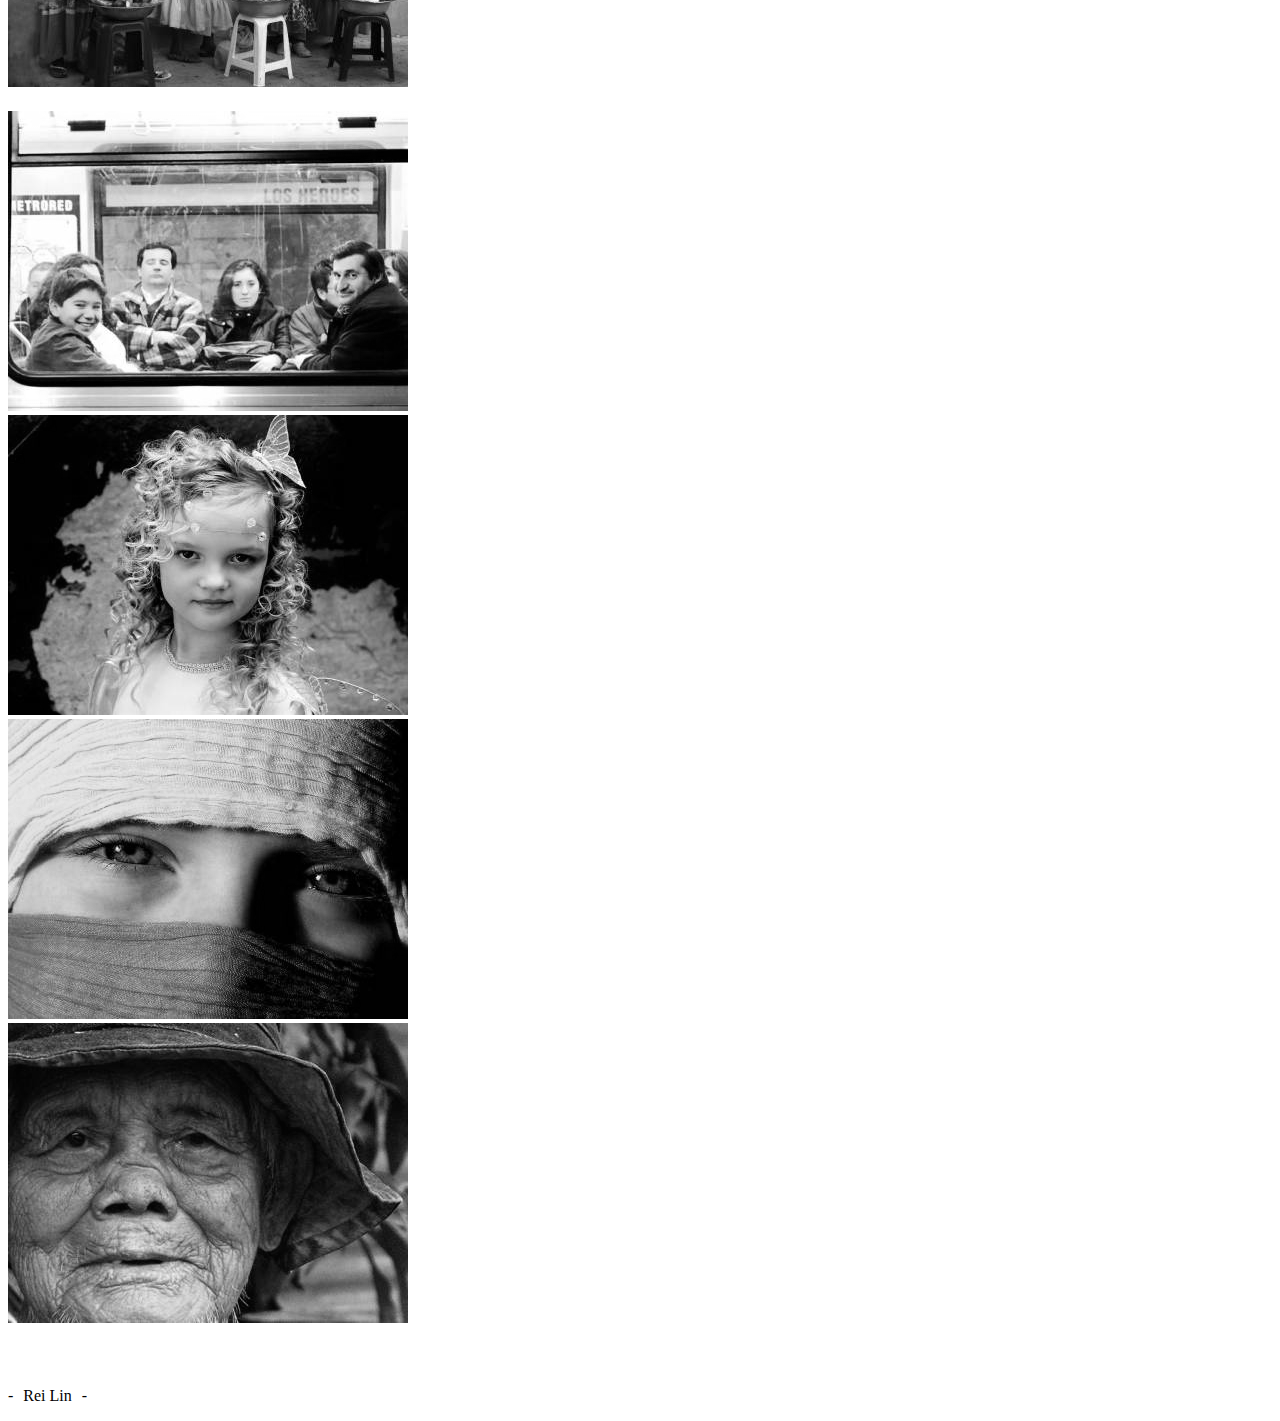
<file: filter/grayscale.html>
<!DOCTYPE html>
<html lang="en">

<head>
  <!-- Required meta tags -->
  <meta charset="utf-8">
  <meta name="viewport" content="width=device-width, initial-scale=1, shrink-to-fit=no">

  <!-- Bootstrap CSS -->
  <link rel="stylesheet" href="https://maxcdn.bootstrapcdn.com/bootstrap/4.0.0-beta/css/bootstrap.min.css" integrity="sha384-/Y6pD6FV/Vv2HJnA6t+vslU6fwYXjCFtcEpHbNJ0lyAFsXTsjBbfaDjzALeQsN6M"
    crossorigin="anonymous">
  <link rel="stylesheet" type="text/css" href="/style/main.css">
  <link rel="stylesheet" type="text/css" href="/style/filter.css">
  <link href="/open-iconic/font/css/open-iconic-bootstrap.css" rel="stylesheet">
</head>

<body>

  <nav class="navbar navbar-expand-lg navbar-light bg-light">
    <a class="navbar-brand" href="#">CSS Image Filters</a>
    <button class="navbar-toggler" type="button" data-toggle="collapse" data-target="#navbarSupportedContent" aria-controls="navbarSupportedContent"
  aria-expanded="false" aria-label="Toggle navigation">
      <span class="navbar-toggler-icon"></span>
    </button>

    <div class="collapse navbar-collapse" id="navbarSupportedContent">
      <ul class="navbar-nav mr-auto">
        <li class="nav-item active">
          <a class="nav-link" href="/"><span class="oi oi-home"></span></a>
        </li>
      </ul>
    </div>

  </nav>

  <h1 class="text-center text-muted">CSS Image Thumbnails</h1>

  <!-- Modal -->
  <div class="modal fade" id="exampleModal">
    <div class="modal-dialog" role="document">
      <div class="modal-content">
        <div class="modal-body">
          <button type="button" class="close" data-dismiss="modal" aria-label="Close"><span aria-hidden="true">&times;</span></button>
          <img src="/images/1.jpeg" class="img-fluid img-thumbnail">
        </div>
      </div>
    </div>
  </div>

  <div class="container grayscale">
    <div class="row">
      <div class="col-lg-3 col-md-3 col-sm-6">
        <a href="" data-toggle="modal" data-target="#exampleModal"><img src="/images/1.jpeg" class="img-fluid img-thumbnail"></a>
      </div>
      <div class="col-lg-3 col-md-3 col-sm-6">
        <img src="/images/2.jpeg" class="img-fluid img-thumbnail">
      </div>
      <div class="col-lg-3 col-md-3 col-sm-6">
        <img src="/images/3.jpeg" class="img-fluid img-thumbnail">
      </div>
      <div class="col-lg-3 col-md-3 col-sm-6">
        <img src="/images/4.jpeg" class="img-fluid img-thumbnail">
      </div>
    </div>

    <div class="row">
      <div class="col-lg-3 col-md-3 col-sm-6">
        <img src="/images/5.jpeg" class="img-fluid img-thumbnail">
      </div>
      <div class="col-lg-3 col-md-3 col-sm-6">
        <img src="/images/6.jpeg" class="img-fluid img-thumbnail">
      </div>
      <div class="col-lg-3 col-md-3 col-sm-6">
        <img src="/images/7.jpeg" class="img-fluid img-thumbnail">
      </div>
      <div class="col-lg-3 col-md-3 col-sm-6">
        <img src="/images/8.jpeg" class="img-fluid img-thumbnail">
      </div>
    </div>
  </div>

  <footer>
    <p class="text-center">Rei Lin</p>
  </footer>


  <!-- Optional JavaScript -->
  <!-- jQuery first, then Popper.js, then Bootstrap JS -->
  <script src="https://code.jquery.com/jquery-3.2.1.slim.min.js" integrity="sha384-KJ3o2DKtIkvYIK3UENzmM7KCkRr/rE9/Qpg6aAZGJwFDMVNA/GpGFF93hXpG5KkN"
    crossorigin="anonymous"></script>
  <script src="https://cdnjs.cloudflare.com/ajax/libs/popper.js/1.11.0/umd/popper.min.js" integrity="sha384-b/U6ypiBEHpOf/4+1nzFpr53nxSS+GLCkfwBdFNTxtclqqenISfwAzpKaMNFNmj4"
    crossorigin="anonymous"></script>
  <script src="https://maxcdn.bootstrapcdn.com/bootstrap/4.0.0-beta/js/bootstrap.min.js" integrity="sha384-h0AbiXch4ZDo7tp9hKZ4TsHbi047NrKGLO3SEJAg45jXxnGIfYzk4Si90RDIqNm1"
    crossorigin="anonymous"></script>
</body>

</html>
</file>
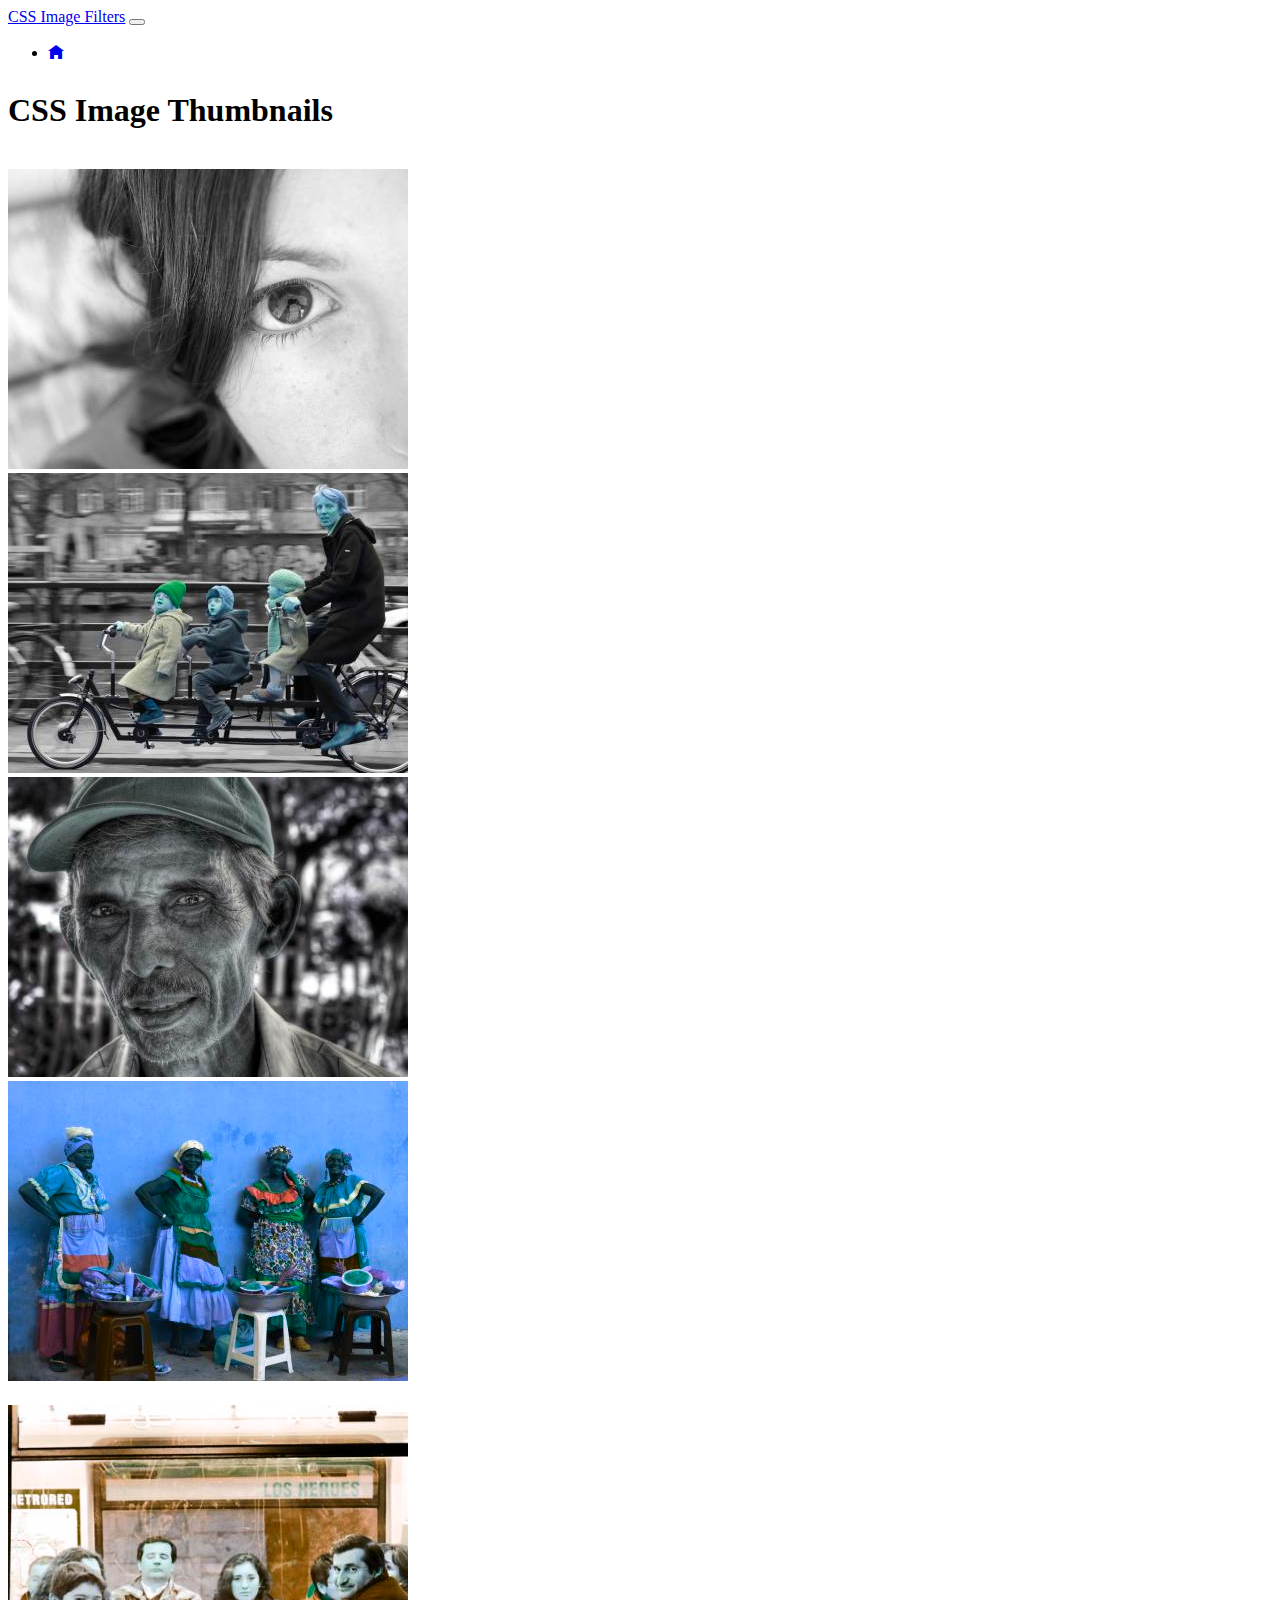
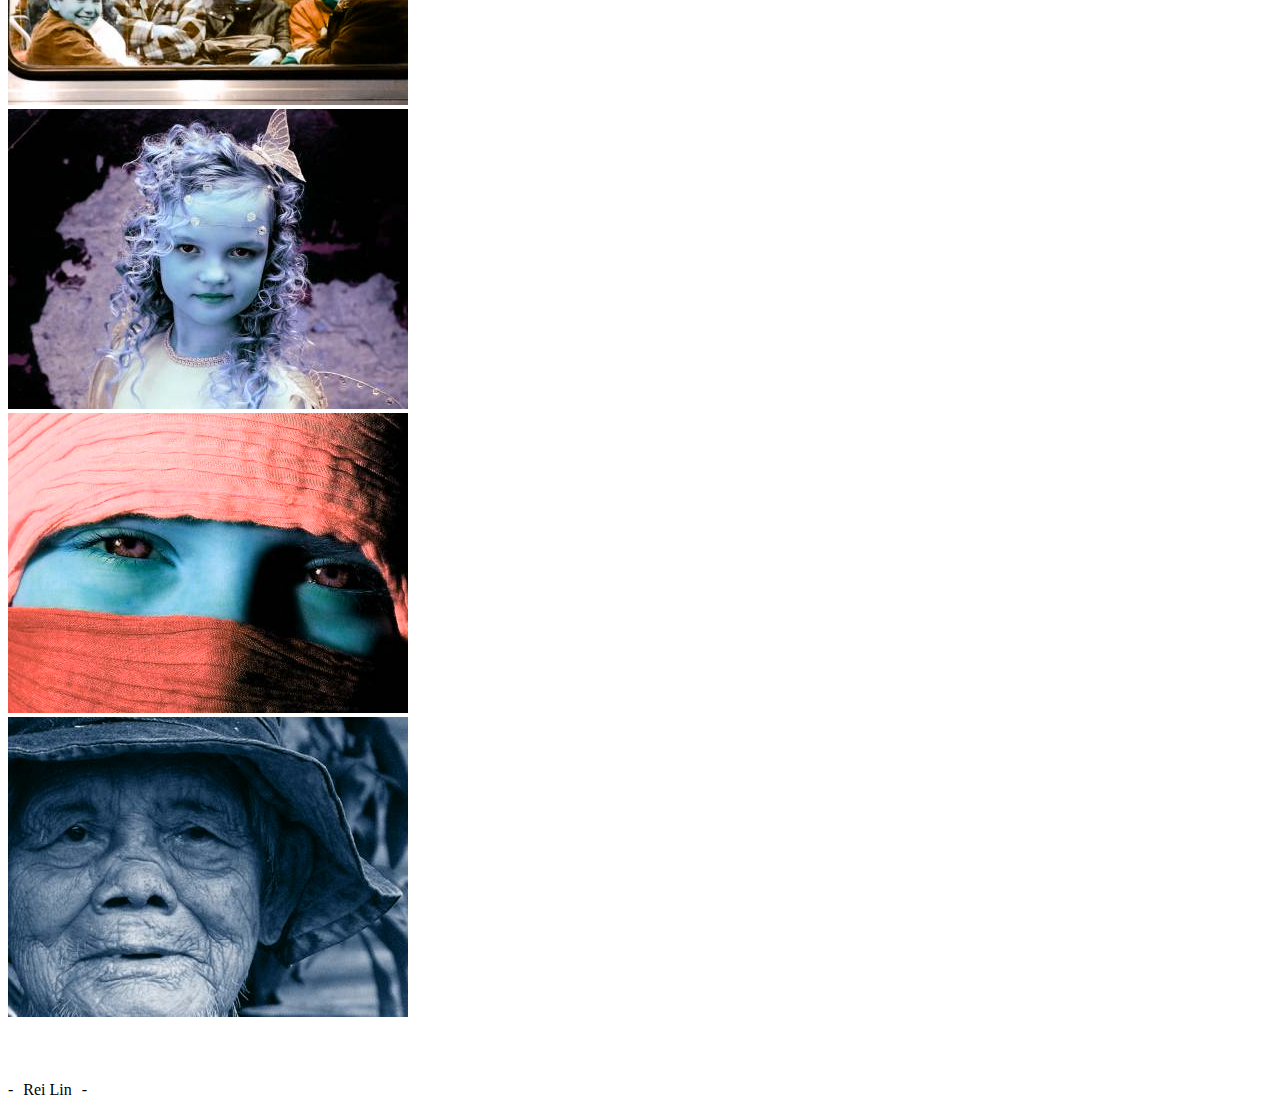
<file: filter/huerotate.html>
<!DOCTYPE html>
<html lang="en">

<head>
  <!-- Required meta tags -->
  <meta charset="utf-8">
  <meta name="viewport" content="width=device-width, initial-scale=1, shrink-to-fit=no">

  <!-- Bootstrap CSS -->
  <link rel="stylesheet" href="https://maxcdn.bootstrapcdn.com/bootstrap/4.0.0-beta/css/bootstrap.min.css" integrity="sha384-/Y6pD6FV/Vv2HJnA6t+vslU6fwYXjCFtcEpHbNJ0lyAFsXTsjBbfaDjzALeQsN6M"
    crossorigin="anonymous">
  <link rel="stylesheet" type="text/css" href="/style/main.css">
  <link rel="stylesheet" type="text/css" href="/style/filter.css">
  <link href="/open-iconic/font/css/open-iconic-bootstrap.css" rel="stylesheet">
</head>

<body>

  <nav class="navbar navbar-expand-lg navbar-light bg-light">
    <a class="navbar-brand" href="#">CSS Image Filters</a>
    <button class="navbar-toggler" type="button" data-toggle="collapse" data-target="#navbarSupportedContent" aria-controls="navbarSupportedContent"
  aria-expanded="false" aria-label="Toggle navigation">
      <span class="navbar-toggler-icon"></span>
    </button>

    <div class="collapse navbar-collapse" id="navbarSupportedContent">
      <ul class="navbar-nav mr-auto">
        <li class="nav-item active">
          <a class="nav-link" href="/"><span class="oi oi-home"></span></a>
        </li>
      </ul>
    </div>

  </nav>

  <h1 class="text-center text-muted">CSS Image Thumbnails</h1>

  <div class="container huerotate">
    <div class="row">
      <div class="col-lg-3 col-md-3 col-sm-6">
        <img src="/images/1.jpeg" class="img-fluid img-thumbnail">
      </div>
      <div class="col-lg-3 col-md-3 col-sm-6">
        <img src="/images/2.jpeg" class="img-fluid img-thumbnail">
      </div>
      <div class="col-lg-3 col-md-3 col-sm-6">
        <img src="/images/3.jpeg" class="img-fluid img-thumbnail">
      </div>
      <div class="col-lg-3 col-md-3 col-sm-6">
        <img src="/images/4.jpeg" class="img-fluid img-thumbnail">
      </div>
    </div>

    <div class="row">
      <div class="col-lg-3 col-md-3 col-sm-6">
        <img src="/images/5.jpeg" class="img-fluid img-thumbnail">
      </div>
      <div class="col-lg-3 col-md-3 col-sm-6">
        <img src="/images/6.jpeg" class="img-fluid img-thumbnail">
      </div>
      <div class="col-lg-3 col-md-3 col-sm-6">
        <img src="/images/7.jpeg" class="img-fluid img-thumbnail">
      </div>
      <div class="col-lg-3 col-md-3 col-sm-6">
        <img src="/images/8.jpeg" class="img-fluid img-thumbnail">
      </div>
    </div>
  </div>

  <footer>
    <p class="text-center">Rei Lin</p>
  </footer>


  <!-- Optional JavaScript -->
  <!-- jQuery first, then Popper.js, then Bootstrap JS -->
  <script src="https://code.jquery.com/jquery-3.2.1.slim.min.js" integrity="sha384-KJ3o2DKtIkvYIK3UENzmM7KCkRr/rE9/Qpg6aAZGJwFDMVNA/GpGFF93hXpG5KkN"
    crossorigin="anonymous"></script>
  <script src="https://cdnjs.cloudflare.com/ajax/libs/popper.js/1.11.0/umd/popper.min.js" integrity="sha384-b/U6ypiBEHpOf/4+1nzFpr53nxSS+GLCkfwBdFNTxtclqqenISfwAzpKaMNFNmj4"
    crossorigin="anonymous"></script>
  <script src="https://maxcdn.bootstrapcdn.com/bootstrap/4.0.0-beta/js/bootstrap.min.js" integrity="sha384-h0AbiXch4ZDo7tp9hKZ4TsHbi047NrKGLO3SEJAg45jXxnGIfYzk4Si90RDIqNm1"
    crossorigin="anonymous"></script>
</body>

</html>
</file>
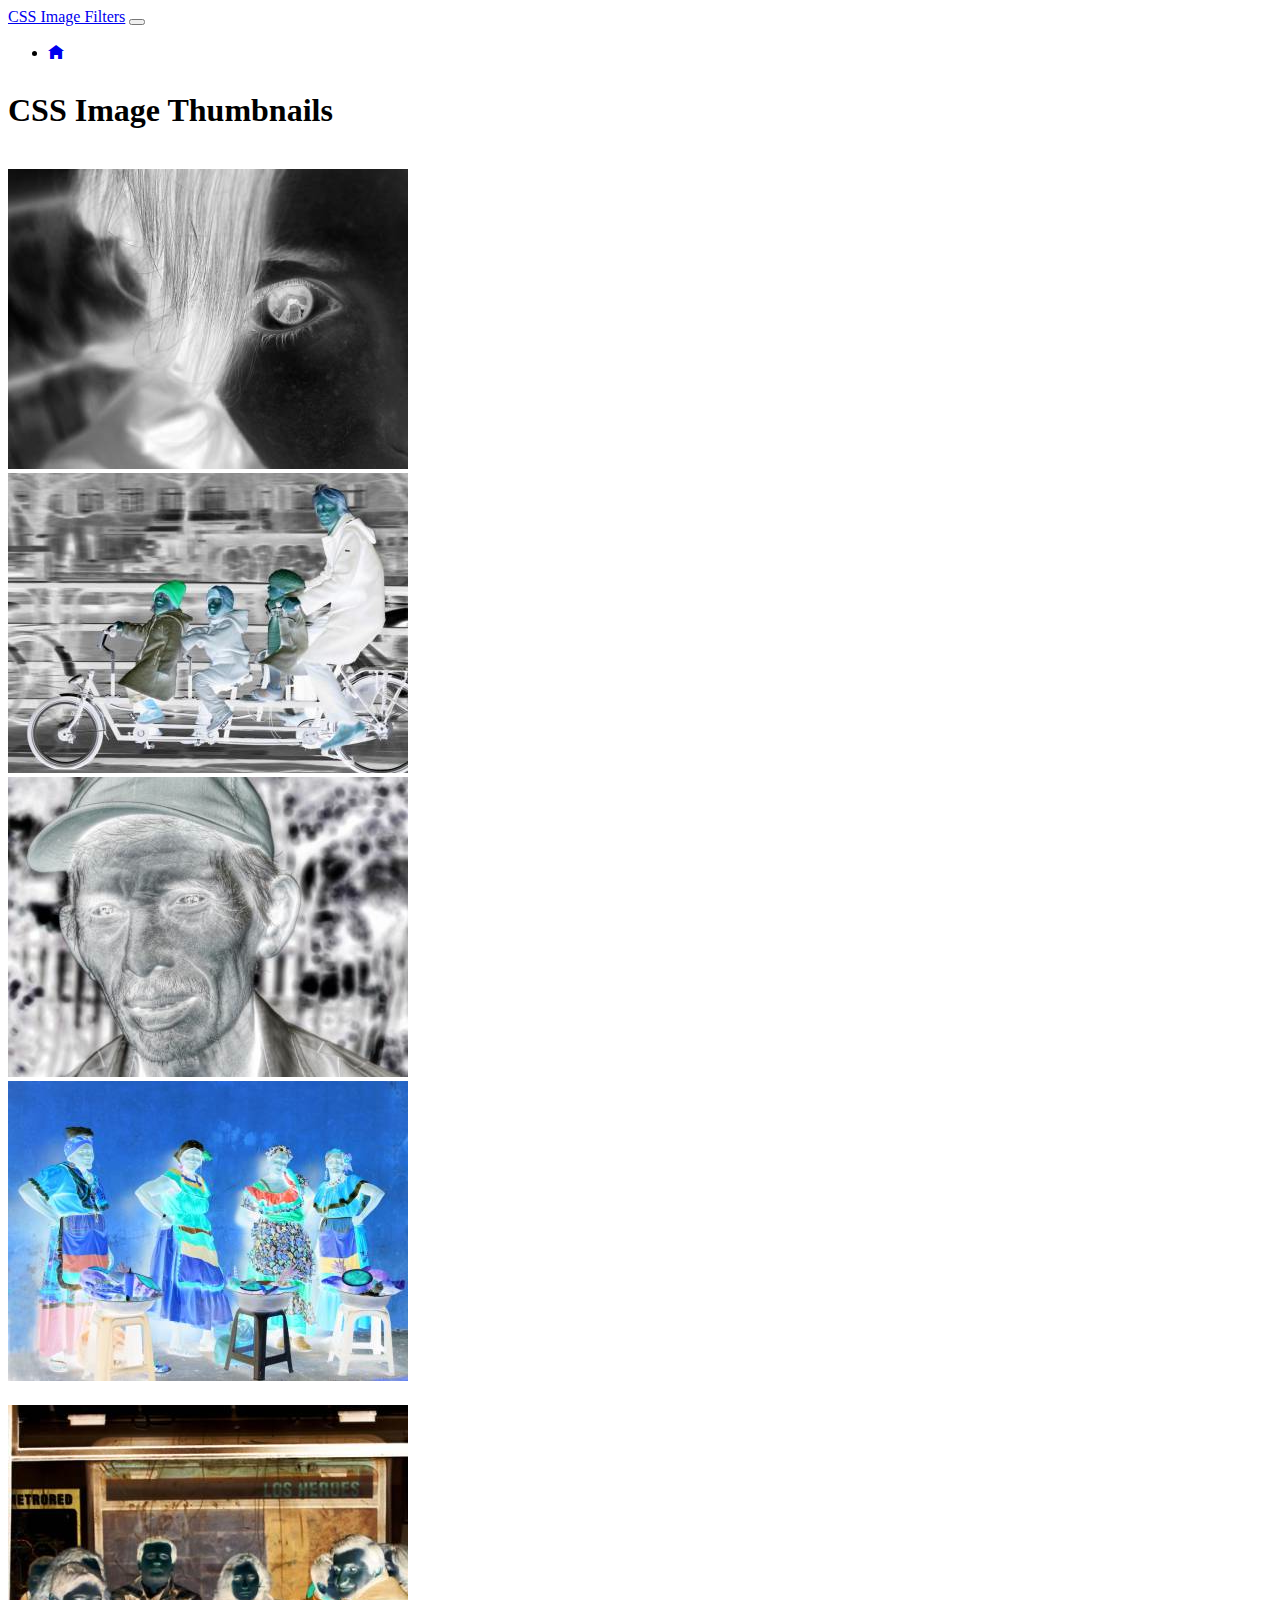
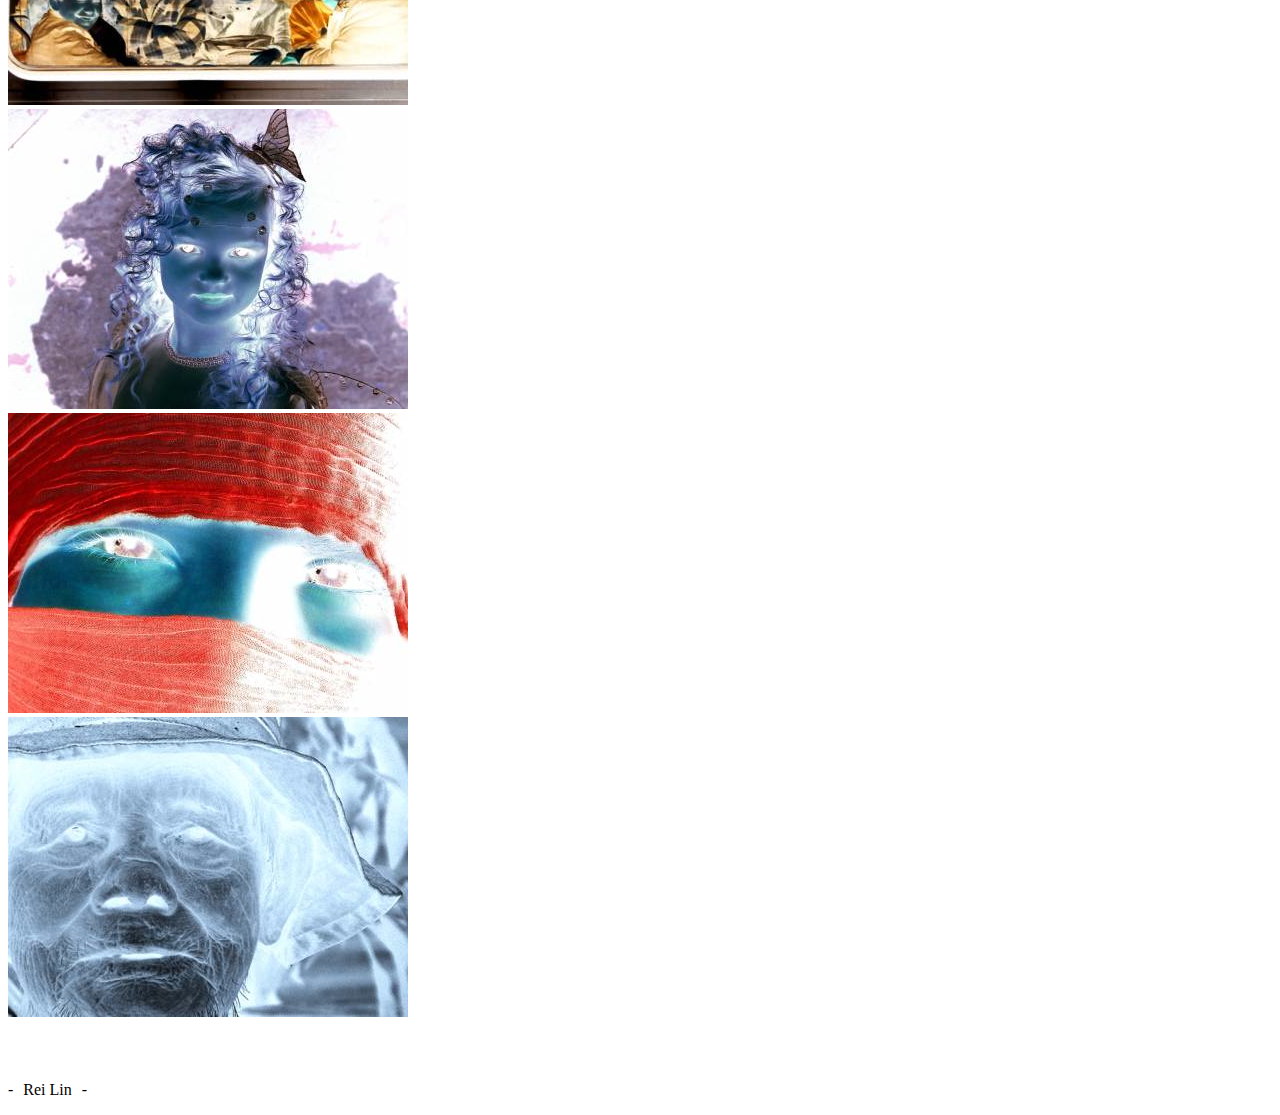
<file: filter/invert.html>
<!DOCTYPE html>
<html lang="en">

<head>
  <!-- Required meta tags -->
  <meta charset="utf-8">
  <meta name="viewport" content="width=device-width, initial-scale=1, shrink-to-fit=no">

  <!-- Bootstrap CSS -->
  <link rel="stylesheet" href="https://maxcdn.bootstrapcdn.com/bootstrap/4.0.0-beta/css/bootstrap.min.css" integrity="sha384-/Y6pD6FV/Vv2HJnA6t+vslU6fwYXjCFtcEpHbNJ0lyAFsXTsjBbfaDjzALeQsN6M"
    crossorigin="anonymous">
  <link rel="stylesheet" type="text/css" href="/style/main.css">
  <link rel="stylesheet" type="text/css" href="/style/filter.css">
  <link href="/open-iconic/font/css/open-iconic-bootstrap.css" rel="stylesheet">
</head>

<body>

  <nav class="navbar navbar-expand-lg navbar-light bg-light">
    <a class="navbar-brand" href="#">CSS Image Filters</a>
    <button class="navbar-toggler" type="button" data-toggle="collapse" data-target="#navbarSupportedContent" aria-controls="navbarSupportedContent"
  aria-expanded="false" aria-label="Toggle navigation">
      <span class="navbar-toggler-icon"></span>
    </button>

    <div class="collapse navbar-collapse" id="navbarSupportedContent">
      <ul class="navbar-nav mr-auto">
        <li class="nav-item active">
          <a class="nav-link" href="/"><span class="oi oi-home"></span></a>
        </li>
      </ul>
    </div>

  </nav>

  <h1 class="text-center text-muted">CSS Image Thumbnails</h1>

  <div class="container invert">
    <div class="row">
      <div class="col-lg-3 col-md-3 col-sm-6">
        <img src="/images/1.jpeg" class="img-fluid img-thumbnail">
      </div>
      <div class="col-lg-3 col-md-3 col-sm-6">
        <img src="/images/2.jpeg" class="img-fluid img-thumbnail">
      </div>
      <div class="col-lg-3 col-md-3 col-sm-6">
        <img src="/images/3.jpeg" class="img-fluid img-thumbnail">
      </div>
      <div class="col-lg-3 col-md-3 col-sm-6">
        <img src="/images/4.jpeg" class="img-fluid img-thumbnail">
      </div>
    </div>

    <div class="row">
      <div class="col-lg-3 col-md-3 col-sm-6">
        <img src="/images/5.jpeg" class="img-fluid img-thumbnail">
      </div>
      <div class="col-lg-3 col-md-3 col-sm-6">
        <img src="/images/6.jpeg" class="img-fluid img-thumbnail">
      </div>
      <div class="col-lg-3 col-md-3 col-sm-6">
        <img src="/images/7.jpeg" class="img-fluid img-thumbnail">
      </div>
      <div class="col-lg-3 col-md-3 col-sm-6">
        <img src="/images/8.jpeg" class="img-fluid img-thumbnail">
      </div>
    </div>
  </div>

  <footer>
    <p class="text-center">Rei Lin</p>
  </footer>


  <!-- Optional JavaScript -->
  <!-- jQuery first, then Popper.js, then Bootstrap JS -->
  <script src="https://code.jquery.com/jquery-3.2.1.slim.min.js" integrity="sha384-KJ3o2DKtIkvYIK3UENzmM7KCkRr/rE9/Qpg6aAZGJwFDMVNA/GpGFF93hXpG5KkN"
    crossorigin="anonymous"></script>
  <script src="https://cdnjs.cloudflare.com/ajax/libs/popper.js/1.11.0/umd/popper.min.js" integrity="sha384-b/U6ypiBEHpOf/4+1nzFpr53nxSS+GLCkfwBdFNTxtclqqenISfwAzpKaMNFNmj4"
    crossorigin="anonymous"></script>
  <script src="https://maxcdn.bootstrapcdn.com/bootstrap/4.0.0-beta/js/bootstrap.min.js" integrity="sha384-h0AbiXch4ZDo7tp9hKZ4TsHbi047NrKGLO3SEJAg45jXxnGIfYzk4Si90RDIqNm1"
    crossorigin="anonymous"></script>
</body>

</html>
</file>
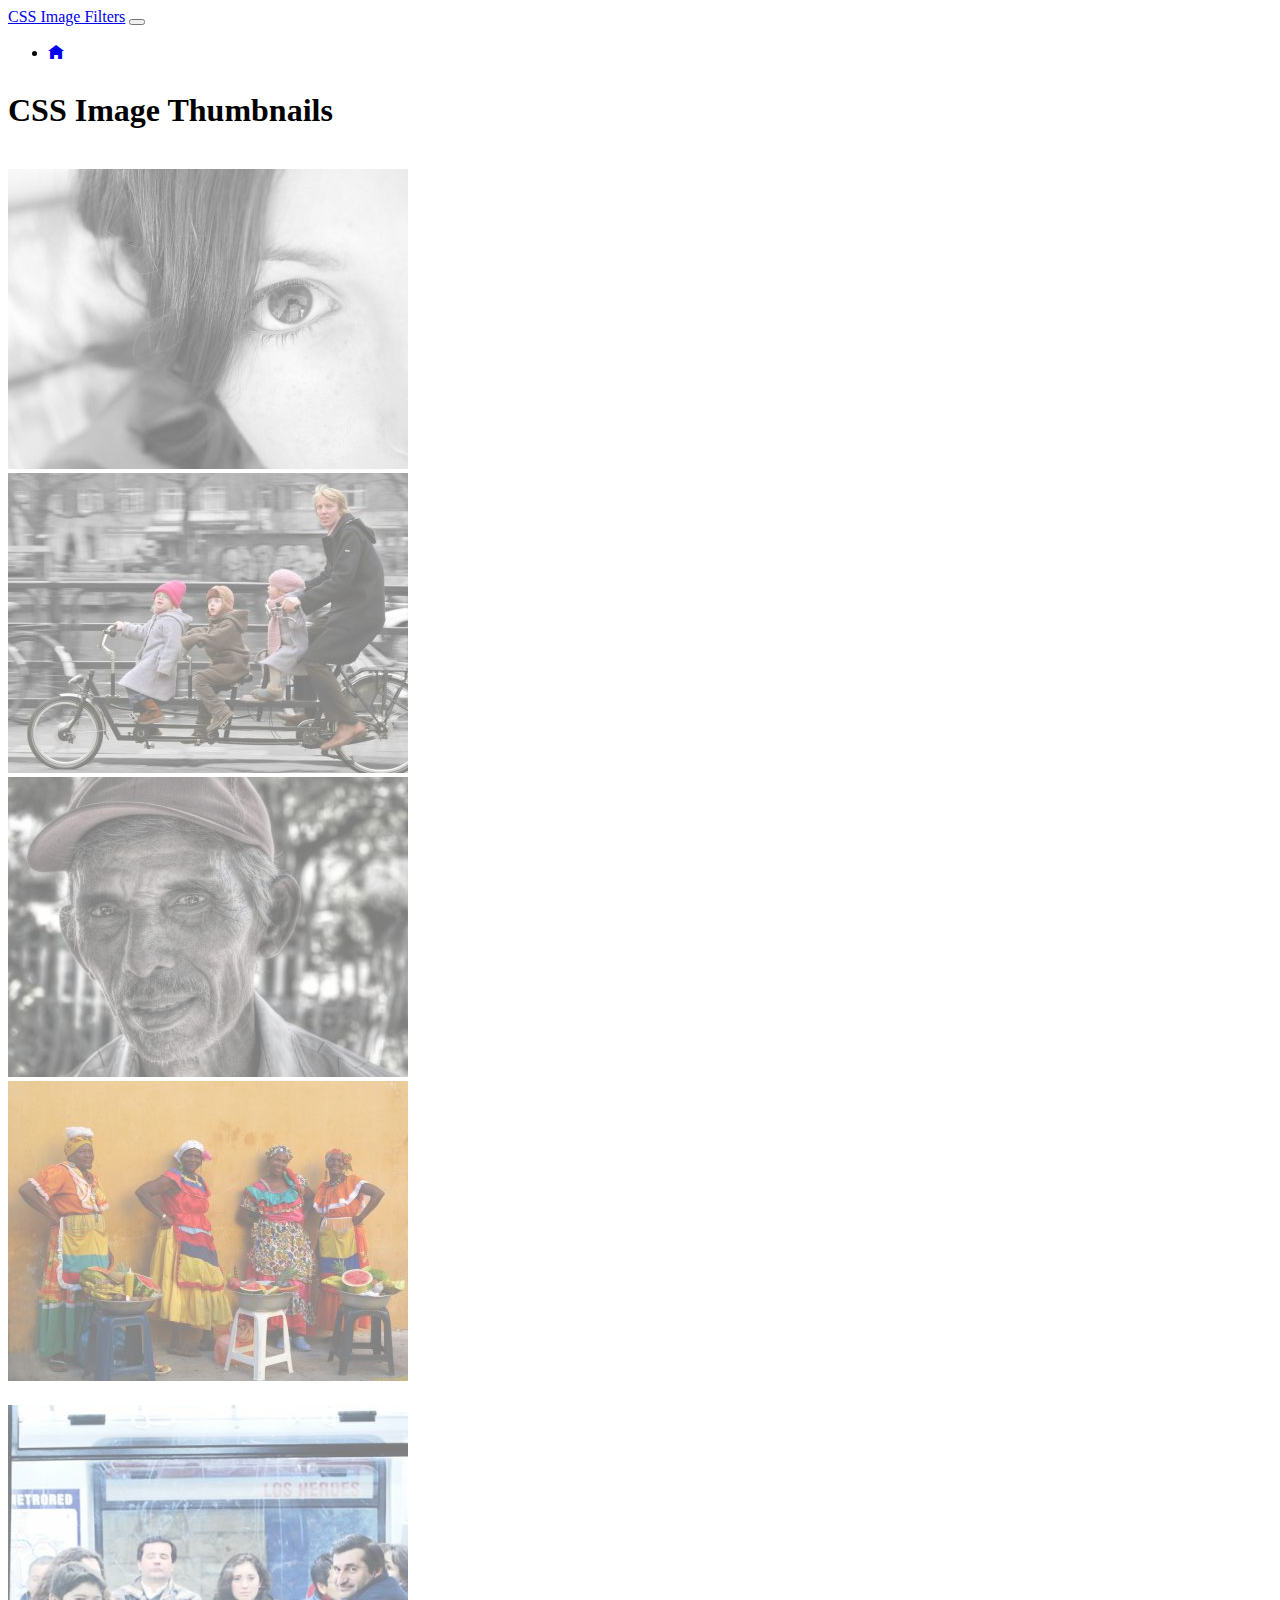
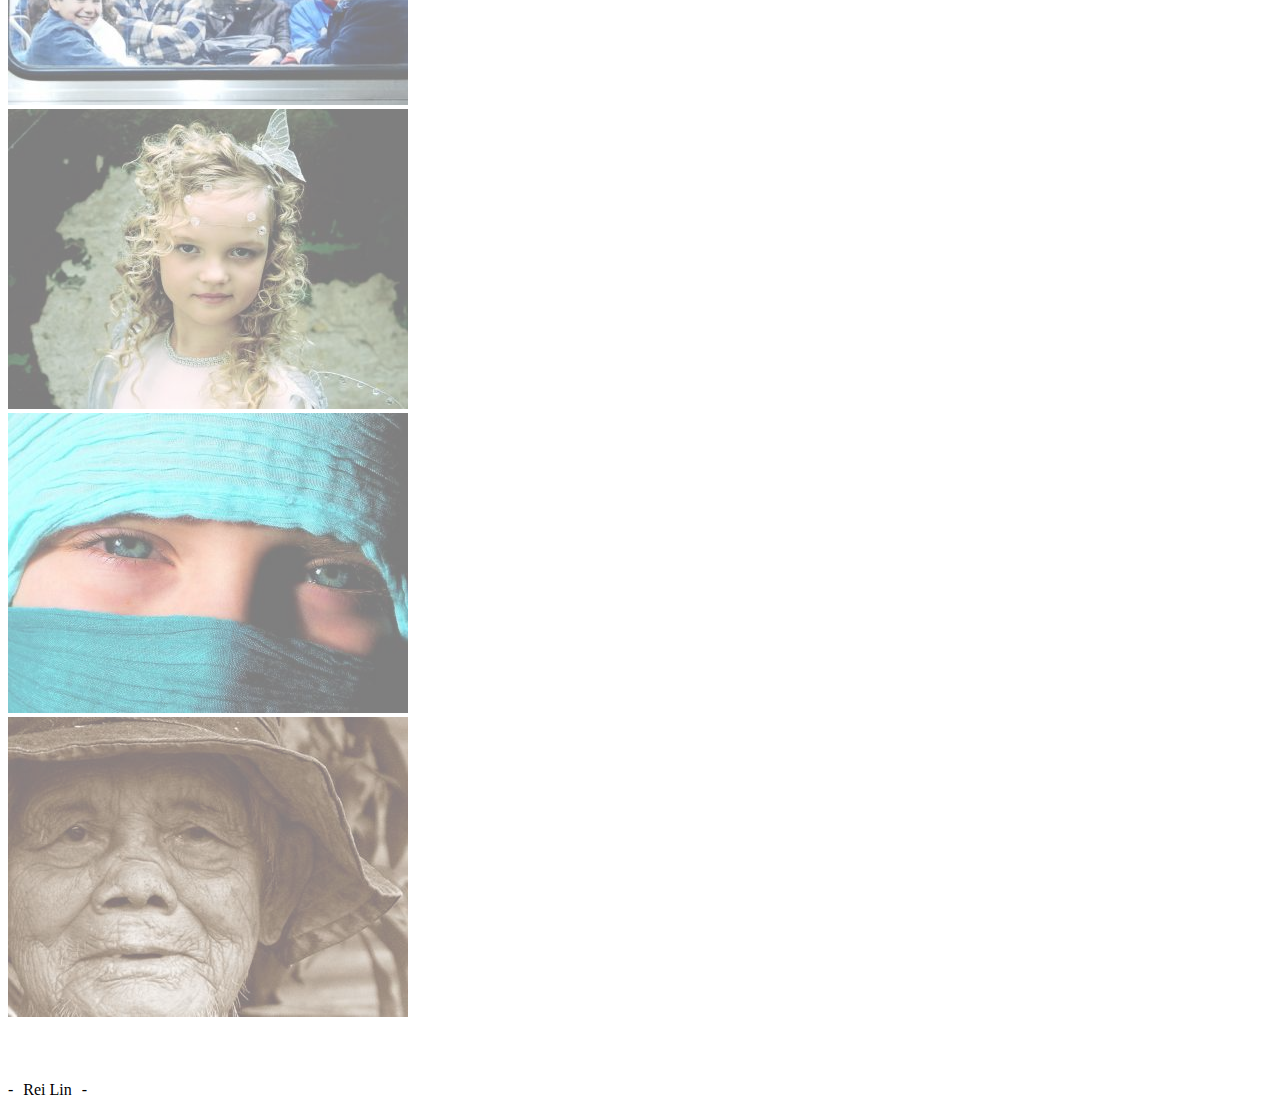
<file: filter/opacity.html>
<!DOCTYPE html>
<html lang="en">

<head>
  <!-- Required meta tags -->
  <meta charset="utf-8">
  <meta name="viewport" content="width=device-width, initial-scale=1, shrink-to-fit=no">

  <!-- Bootstrap CSS -->
  <link rel="stylesheet" href="https://maxcdn.bootstrapcdn.com/bootstrap/4.0.0-beta/css/bootstrap.min.css" integrity="sha384-/Y6pD6FV/Vv2HJnA6t+vslU6fwYXjCFtcEpHbNJ0lyAFsXTsjBbfaDjzALeQsN6M"
    crossorigin="anonymous">
  <link rel="stylesheet" type="text/css" href="/style/main.css">
  <link rel="stylesheet" type="text/css" href="/style/filter.css">
  <link href="/open-iconic/font/css/open-iconic-bootstrap.css" rel="stylesheet">
</head>

<body>

  <nav class="navbar navbar-expand-lg navbar-light bg-light">
    <a class="navbar-brand" href="#">CSS Image Filters</a>
    <button class="navbar-toggler" type="button" data-toggle="collapse" data-target="#navbarSupportedContent" aria-controls="navbarSupportedContent"
  aria-expanded="false" aria-label="Toggle navigation">
      <span class="navbar-toggler-icon"></span>
    </button>

    <div class="collapse navbar-collapse" id="navbarSupportedContent">
      <ul class="navbar-nav mr-auto">
        <li class="nav-item active">
          <a class="nav-link" href="/"><span class="oi oi-home"></span></a>
        </li>
      </ul>
    </div>

  </nav>

  <h1 class="text-center text-muted">CSS Image Thumbnails</h1>

  <div class="container opacity">
    <div class="row">
      <div class="col-lg-3 col-md-3 col-sm-6">
        <img src="/images/1.jpeg" class="img-fluid img-thumbnail">
      </div>
      <div class="col-lg-3 col-md-3 col-sm-6">
        <img src="/images/2.jpeg" class="img-fluid img-thumbnail">
      </div>
      <div class="col-lg-3 col-md-3 col-sm-6">
        <img src="/images/3.jpeg" class="img-fluid img-thumbnail">
      </div>
      <div class="col-lg-3 col-md-3 col-sm-6">
        <img src="/images/4.jpeg" class="img-fluid img-thumbnail">
      </div>
    </div>

    <div class="row">
      <div class="col-lg-3 col-md-3 col-sm-6">
        <img src="/images/5.jpeg" class="img-fluid img-thumbnail">
      </div>
      <div class="col-lg-3 col-md-3 col-sm-6">
        <img src="/images/6.jpeg" class="img-fluid img-thumbnail">
      </div>
      <div class="col-lg-3 col-md-3 col-sm-6">
        <img src="/images/7.jpeg" class="img-fluid img-thumbnail">
      </div>
      <div class="col-lg-3 col-md-3 col-sm-6">
        <img src="/images/8.jpeg" class="img-fluid img-thumbnail">
      </div>
    </div>
  </div>

  <footer>
    <p class="text-center">Rei Lin</p>
  </footer>


  <!-- Optional JavaScript -->
  <!-- jQuery first, then Popper.js, then Bootstrap JS -->
  <script src="https://code.jquery.com/jquery-3.2.1.slim.min.js" integrity="sha384-KJ3o2DKtIkvYIK3UENzmM7KCkRr/rE9/Qpg6aAZGJwFDMVNA/GpGFF93hXpG5KkN"
    crossorigin="anonymous"></script>
  <script src="https://cdnjs.cloudflare.com/ajax/libs/popper.js/1.11.0/umd/popper.min.js" integrity="sha384-b/U6ypiBEHpOf/4+1nzFpr53nxSS+GLCkfwBdFNTxtclqqenISfwAzpKaMNFNmj4"
    crossorigin="anonymous"></script>
  <script src="https://maxcdn.bootstrapcdn.com/bootstrap/4.0.0-beta/js/bootstrap.min.js" integrity="sha384-h0AbiXch4ZDo7tp9hKZ4TsHbi047NrKGLO3SEJAg45jXxnGIfYzk4Si90RDIqNm1"
    crossorigin="anonymous"></script>
</body>

</html>
</file>
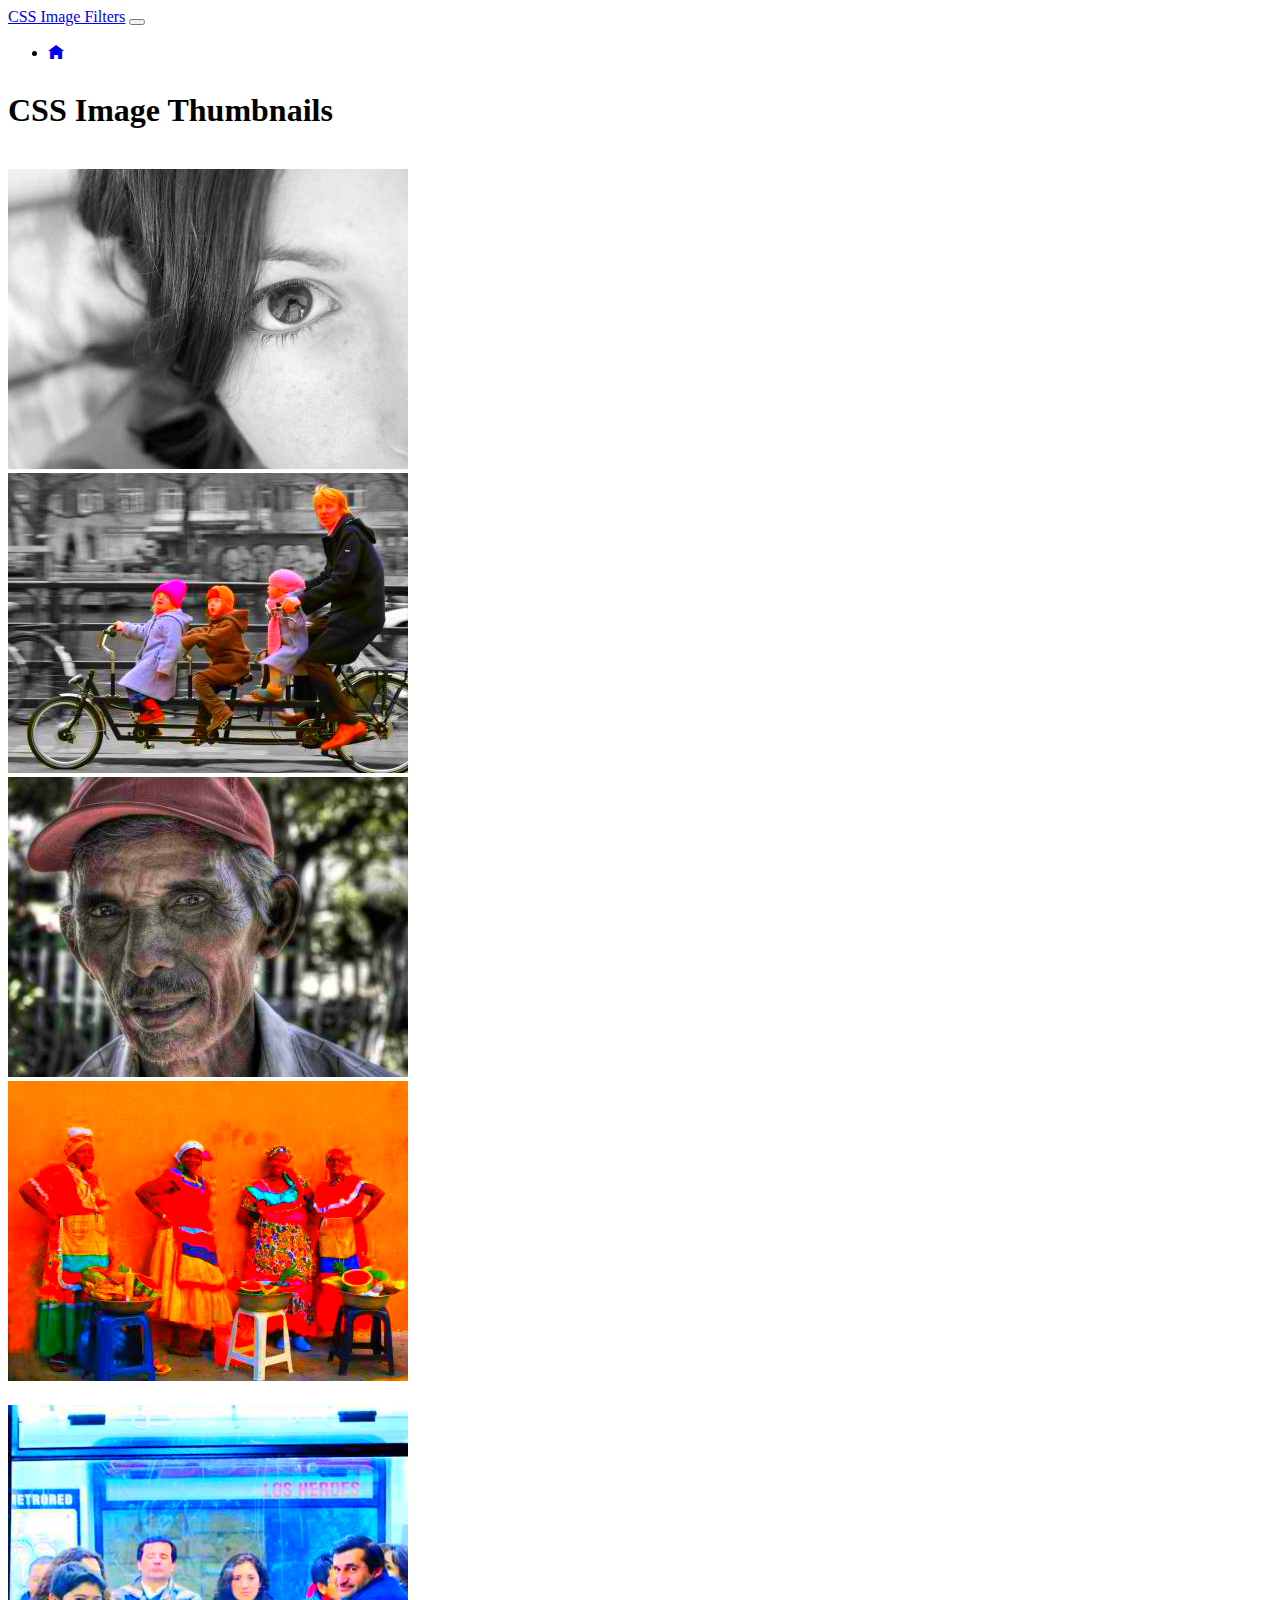
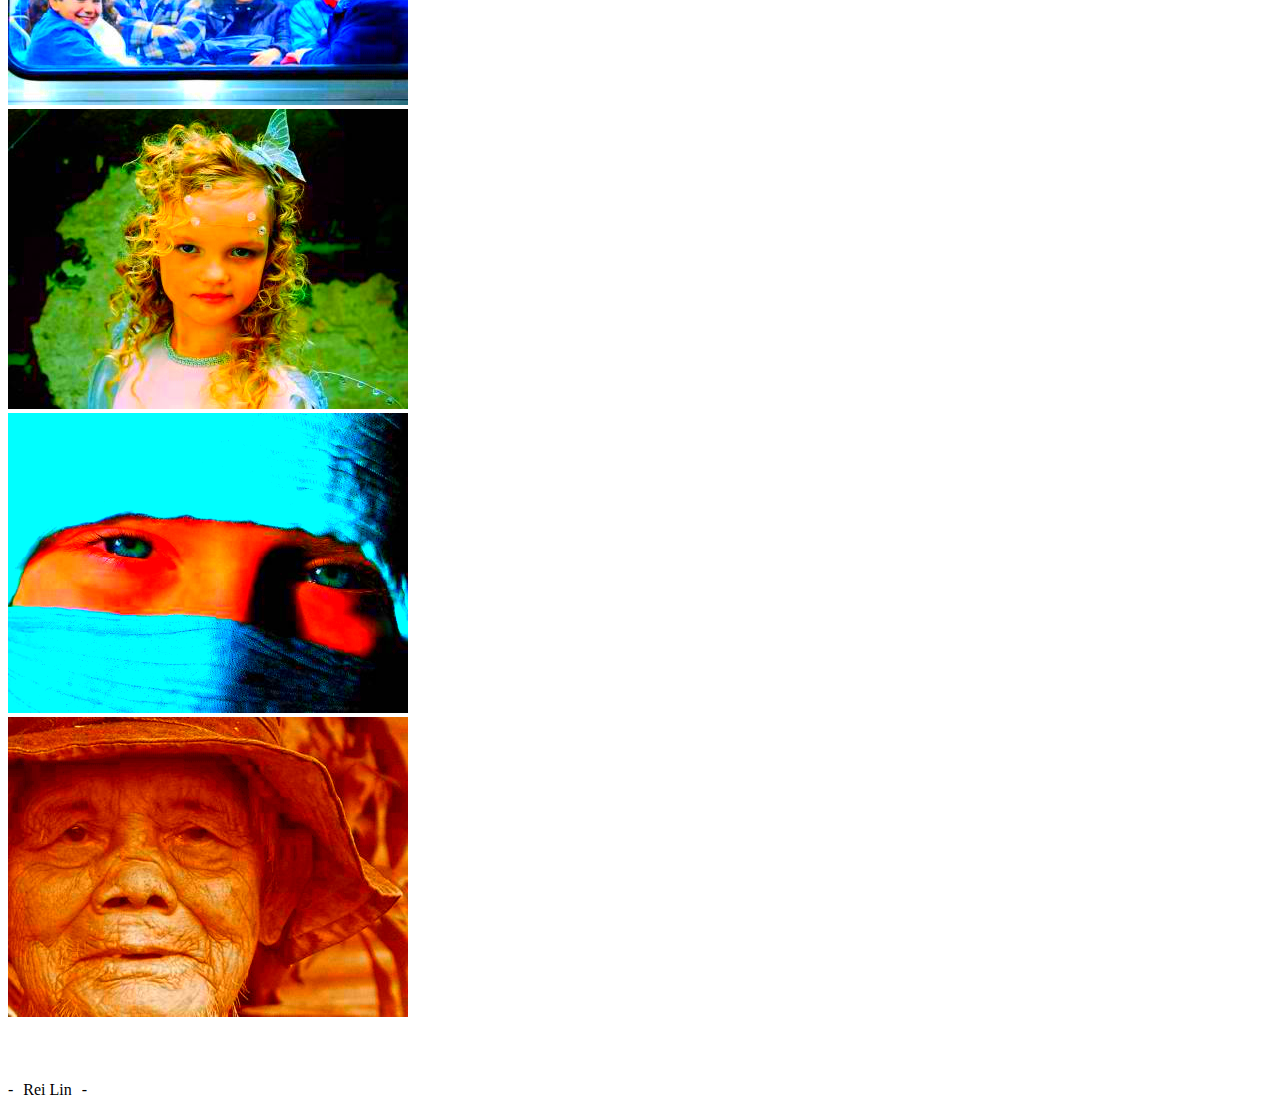
<file: filter/saturate.html>
<!DOCTYPE html>
<html lang="en">

<head>
  <!-- Required meta tags -->
  <meta charset="utf-8">
  <meta name="viewport" content="width=device-width, initial-scale=1, shrink-to-fit=no">

  <!-- Bootstrap CSS -->
  <link rel="stylesheet" href="https://maxcdn.bootstrapcdn.com/bootstrap/4.0.0-beta/css/bootstrap.min.css" integrity="sha384-/Y6pD6FV/Vv2HJnA6t+vslU6fwYXjCFtcEpHbNJ0lyAFsXTsjBbfaDjzALeQsN6M"
    crossorigin="anonymous">
  <link rel="stylesheet" type="text/css" href="/style/main.css">
  <link rel="stylesheet" type="text/css" href="/style/filter.css">
  <link href="/open-iconic/font/css/open-iconic-bootstrap.css" rel="stylesheet">
</head>

<body>

  <nav class="navbar navbar-expand-lg navbar-light bg-light">
    <a class="navbar-brand" href="#">CSS Image Filters</a>
    <button class="navbar-toggler" type="button" data-toggle="collapse" data-target="#navbarSupportedContent" aria-controls="navbarSupportedContent"
  aria-expanded="false" aria-label="Toggle navigation">
      <span class="navbar-toggler-icon"></span>
    </button>

    <div class="collapse navbar-collapse" id="navbarSupportedContent">
      <ul class="navbar-nav mr-auto">
        <li class="nav-item active">
          <a class="nav-link" href="/"><span class="oi oi-home"></span></a>
        </li>
      </ul>
    </div>

  </nav>

  <h1 class="text-center text-muted">CSS Image Thumbnails</h1>

  <div class="container saturate">
    <div class="row">
      <div class="col-lg-3 col-md-3 col-sm-6">
        <img src="/images/1.jpeg" class="img-fluid img-thumbnail">
      </div>
      <div class="col-lg-3 col-md-3 col-sm-6">
        <img src="/images/2.jpeg" class="img-fluid img-thumbnail">
      </div>
      <div class="col-lg-3 col-md-3 col-sm-6">
        <img src="/images/3.jpeg" class="img-fluid img-thumbnail">
      </div>
      <div class="col-lg-3 col-md-3 col-sm-6">
        <img src="/images/4.jpeg" class="img-fluid img-thumbnail">
      </div>
    </div>

    <div class="row">
      <div class="col-lg-3 col-md-3 col-sm-6">
        <img src="/images/5.jpeg" class="img-fluid img-thumbnail">
      </div>
      <div class="col-lg-3 col-md-3 col-sm-6">
        <img src="/images/6.jpeg" class="img-fluid img-thumbnail">
      </div>
      <div class="col-lg-3 col-md-3 col-sm-6">
        <img src="/images/7.jpeg" class="img-fluid img-thumbnail">
      </div>
      <div class="col-lg-3 col-md-3 col-sm-6">
        <img src="/images/8.jpeg" class="img-fluid img-thumbnail">
      </div>
    </div>
  </div>

  <footer>
    <p class="text-center">Rei Lin</p>
  </footer>


  <!-- Optional JavaScript -->
  <!-- jQuery first, then Popper.js, then Bootstrap JS -->
  <script src="https://code.jquery.com/jquery-3.2.1.slim.min.js" integrity="sha384-KJ3o2DKtIkvYIK3UENzmM7KCkRr/rE9/Qpg6aAZGJwFDMVNA/GpGFF93hXpG5KkN"
    crossorigin="anonymous"></script>
  <script src="https://cdnjs.cloudflare.com/ajax/libs/popper.js/1.11.0/umd/popper.min.js" integrity="sha384-b/U6ypiBEHpOf/4+1nzFpr53nxSS+GLCkfwBdFNTxtclqqenISfwAzpKaMNFNmj4"
    crossorigin="anonymous"></script>
  <script src="https://maxcdn.bootstrapcdn.com/bootstrap/4.0.0-beta/js/bootstrap.min.js" integrity="sha384-h0AbiXch4ZDo7tp9hKZ4TsHbi047NrKGLO3SEJAg45jXxnGIfYzk4Si90RDIqNm1"
    crossorigin="anonymous"></script>
</body>

</html>
</file>
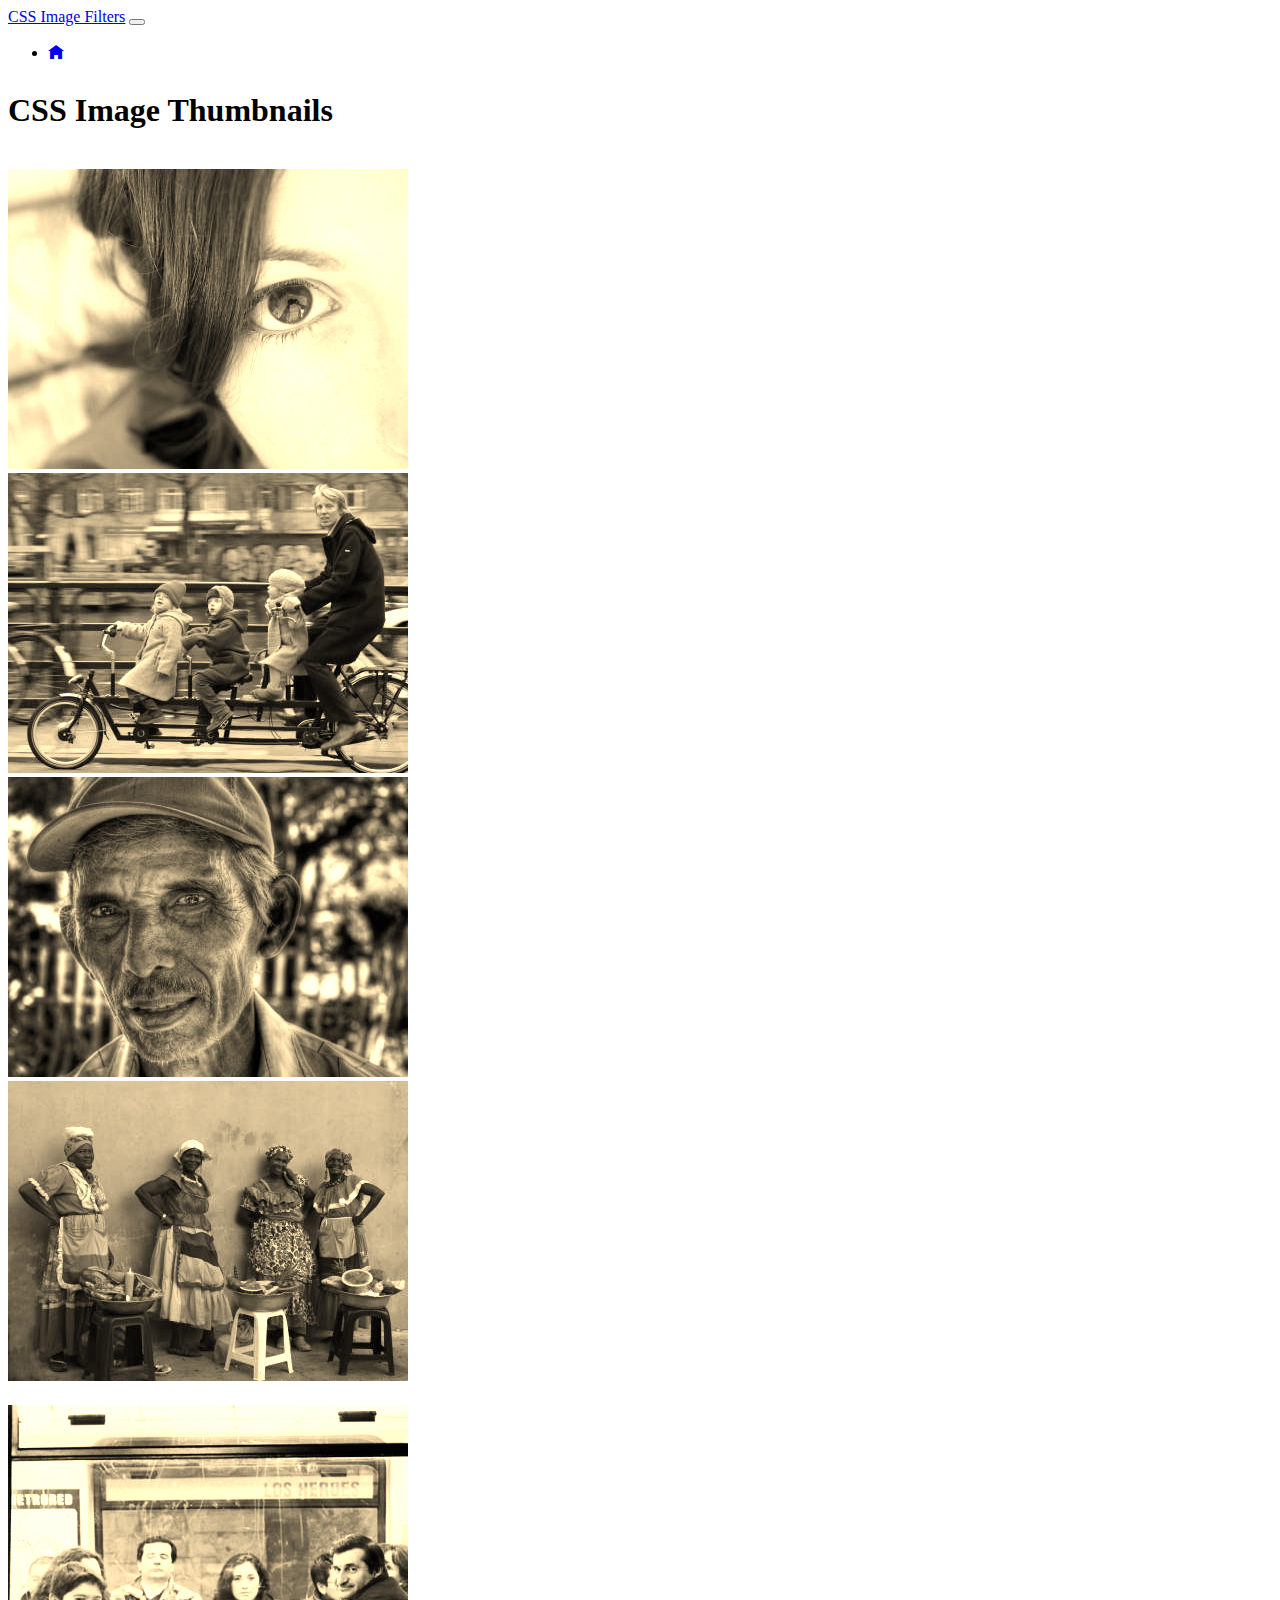
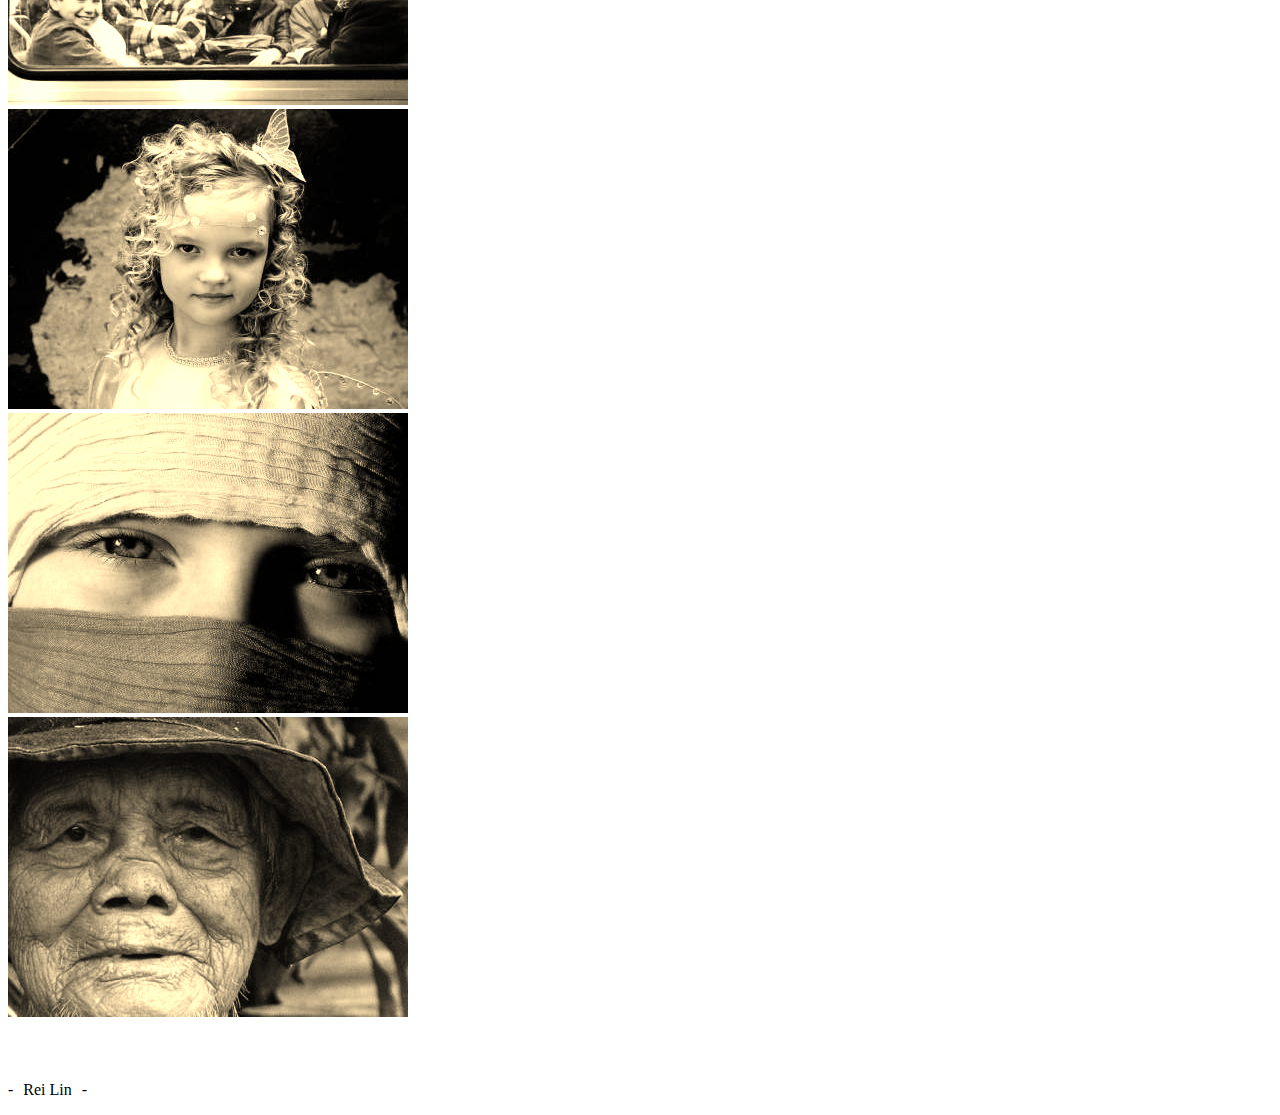
<file: filter/sepia.html>
<!DOCTYPE html>
<html lang="en">

<head>
  <!-- Required meta tags -->
  <meta charset="utf-8">
  <meta name="viewport" content="width=device-width, initial-scale=1, shrink-to-fit=no">

  <!-- Bootstrap CSS -->
  <link rel="stylesheet" href="https://maxcdn.bootstrapcdn.com/bootstrap/4.0.0-beta/css/bootstrap.min.css" integrity="sha384-/Y6pD6FV/Vv2HJnA6t+vslU6fwYXjCFtcEpHbNJ0lyAFsXTsjBbfaDjzALeQsN6M"
    crossorigin="anonymous">
  <link rel="stylesheet" type="text/css" href="/style/main.css">
  <link rel="stylesheet" type="text/css" href="/style/filter.css">
  <link href="/open-iconic/font/css/open-iconic-bootstrap.css" rel="stylesheet">
</head>

<body>

  <nav class="navbar navbar-expand-lg navbar-light bg-light">
    <a class="navbar-brand" href="#">CSS Image Filters</a>
    <button class="navbar-toggler" type="button" data-toggle="collapse" data-target="#navbarSupportedContent" aria-controls="navbarSupportedContent"
  aria-expanded="false" aria-label="Toggle navigation">
      <span class="navbar-toggler-icon"></span>
    </button>

    <div class="collapse navbar-collapse" id="navbarSupportedContent">
      <ul class="navbar-nav mr-auto">
        <li class="nav-item active">
          <a class="nav-link" href="/"><span class="oi oi-home"></span></a>
        </li>
      </ul>
    </div>

  </nav>

  <h1 class="text-center text-muted">CSS Image Thumbnails</h1>

  <div class="container sepia">
    <div class="row">
      <div class="col-lg-3 col-md-3 col-sm-6">
        <img src="/images/1.jpeg" class="img-fluid img-thumbnail">
      </div>
      <div class="col-lg-3 col-md-3 col-sm-6">
        <img src="/images/2.jpeg" class="img-fluid img-thumbnail">
      </div>
      <div class="col-lg-3 col-md-3 col-sm-6">
        <img src="/images/3.jpeg" class="img-fluid img-thumbnail">
      </div>
      <div class="col-lg-3 col-md-3 col-sm-6">
        <img src="/images/4.jpeg" class="img-fluid img-thumbnail">
      </div>
    </div>

    <div class="row">
      <div class="col-lg-3 col-md-3 col-sm-6">
        <img src="/images/5.jpeg" class="img-fluid img-thumbnail">
      </div>
      <div class="col-lg-3 col-md-3 col-sm-6">
        <img src="/images/6.jpeg" class="img-fluid img-thumbnail">
      </div>
      <div class="col-lg-3 col-md-3 col-sm-6">
        <img src="/images/7.jpeg" class="img-fluid img-thumbnail">
      </div>
      <div class="col-lg-3 col-md-3 col-sm-6">
        <img src="/images/8.jpeg" class="img-fluid img-thumbnail">
      </div>
    </div>
  </div>

  <footer>
    <p class="text-center">Rei Lin</p>
  </footer>


  <!-- Optional JavaScript -->
  <!-- jQuery first, then Popper.js, then Bootstrap JS -->
  <script src="https://code.jquery.com/jquery-3.2.1.slim.min.js" integrity="sha384-KJ3o2DKtIkvYIK3UENzmM7KCkRr/rE9/Qpg6aAZGJwFDMVNA/GpGFF93hXpG5KkN"
    crossorigin="anonymous"></script>
  <script src="https://cdnjs.cloudflare.com/ajax/libs/popper.js/1.11.0/umd/popper.min.js" integrity="sha384-b/U6ypiBEHpOf/4+1nzFpr53nxSS+GLCkfwBdFNTxtclqqenISfwAzpKaMNFNmj4"
    crossorigin="anonymous"></script>
  <script src="https://maxcdn.bootstrapcdn.com/bootstrap/4.0.0-beta/js/bootstrap.min.js" integrity="sha384-h0AbiXch4ZDo7tp9hKZ4TsHbi047NrKGLO3SEJAg45jXxnGIfYzk4Si90RDIqNm1"
    crossorigin="anonymous"></script>
</body>

</html>
</file>
<file: style/main.css>
h1 {
  margin: 30px auto;
}

.container .row {
  padding-top: 10px;
  padding-bottom: 10px;
}

footer {
  margin-top: 50px;
}
footer p::before,
footer p::after {
  content: '-';
}
footer p::before {
  margin-right: 10px;
}
footer p::after {
  margin-left: 10px;
}
</file>
<file: style/filter.css>
.grayscale img {
  -webkit-filter: grayscale(1);
          filter: grayscale(1);
}
.grayscale img:hover {
  -webkit-filter: grayscale(0);
          filter: grayscale(0);
}

.blur img {
  -webkit-filter: blur(3px);
          filter: blur(3px);
}
.blur img:hover {
  -webkit-filter: blur(0);
          filter: blur(0);
}

.sepia img {
  -webkit-filter: sepia(1);
          filter: sepia(1);
}
.sepia img:hover {
  -webkit-filter: sepia(0);
          filter: sepia(0);
}

.invert img {
  -webkit-filter: invert(1);
          filter: invert(1);
}
.invert img:hover {
  -webkit-filter: invert(0);
          filter: invert(0);
}

.opacity img {
  opacity: .5;
}
.opacity img:hover {
  opacity: 1;
}

.saturate img {
  -webkit-filter: saturate(500%);
          filter: saturate(500%);
}
.saturate img:hover {
  -webkit-filter: saturate(100%);
          filter: saturate(100%);
}

.contrast img {
  -webkit-filter: contrast(.5);
          filter: contrast(.5);
}
.contrast img:hover {
  -webkit-filter: contrast(1);
          filter: contrast(1);
}

.brightness img {
  -webkit-filter: brightness(.5);
          filter: brightness(.5);
}
.brightness img:hover {
  -webkit-filter: brightness(1);
          filter: brightness(1);
}

.huerotate img {
  -webkit-filter: hue-rotate(180deg);
          filter: hue-rotate(180deg);
}
.huerotate img:hover {
  -webkit-filter: hue-rotate(0);
          filter: hue-rotate(0);
}

.dropshadow img:hover {
  -webkit-filter: drop-shadow(15px 15px 10px rgba(0, 0, 0, .8));
          filter: drop-shadow(15px 15px 10px rgba(0, 0, 0, .8));
}
</file>
